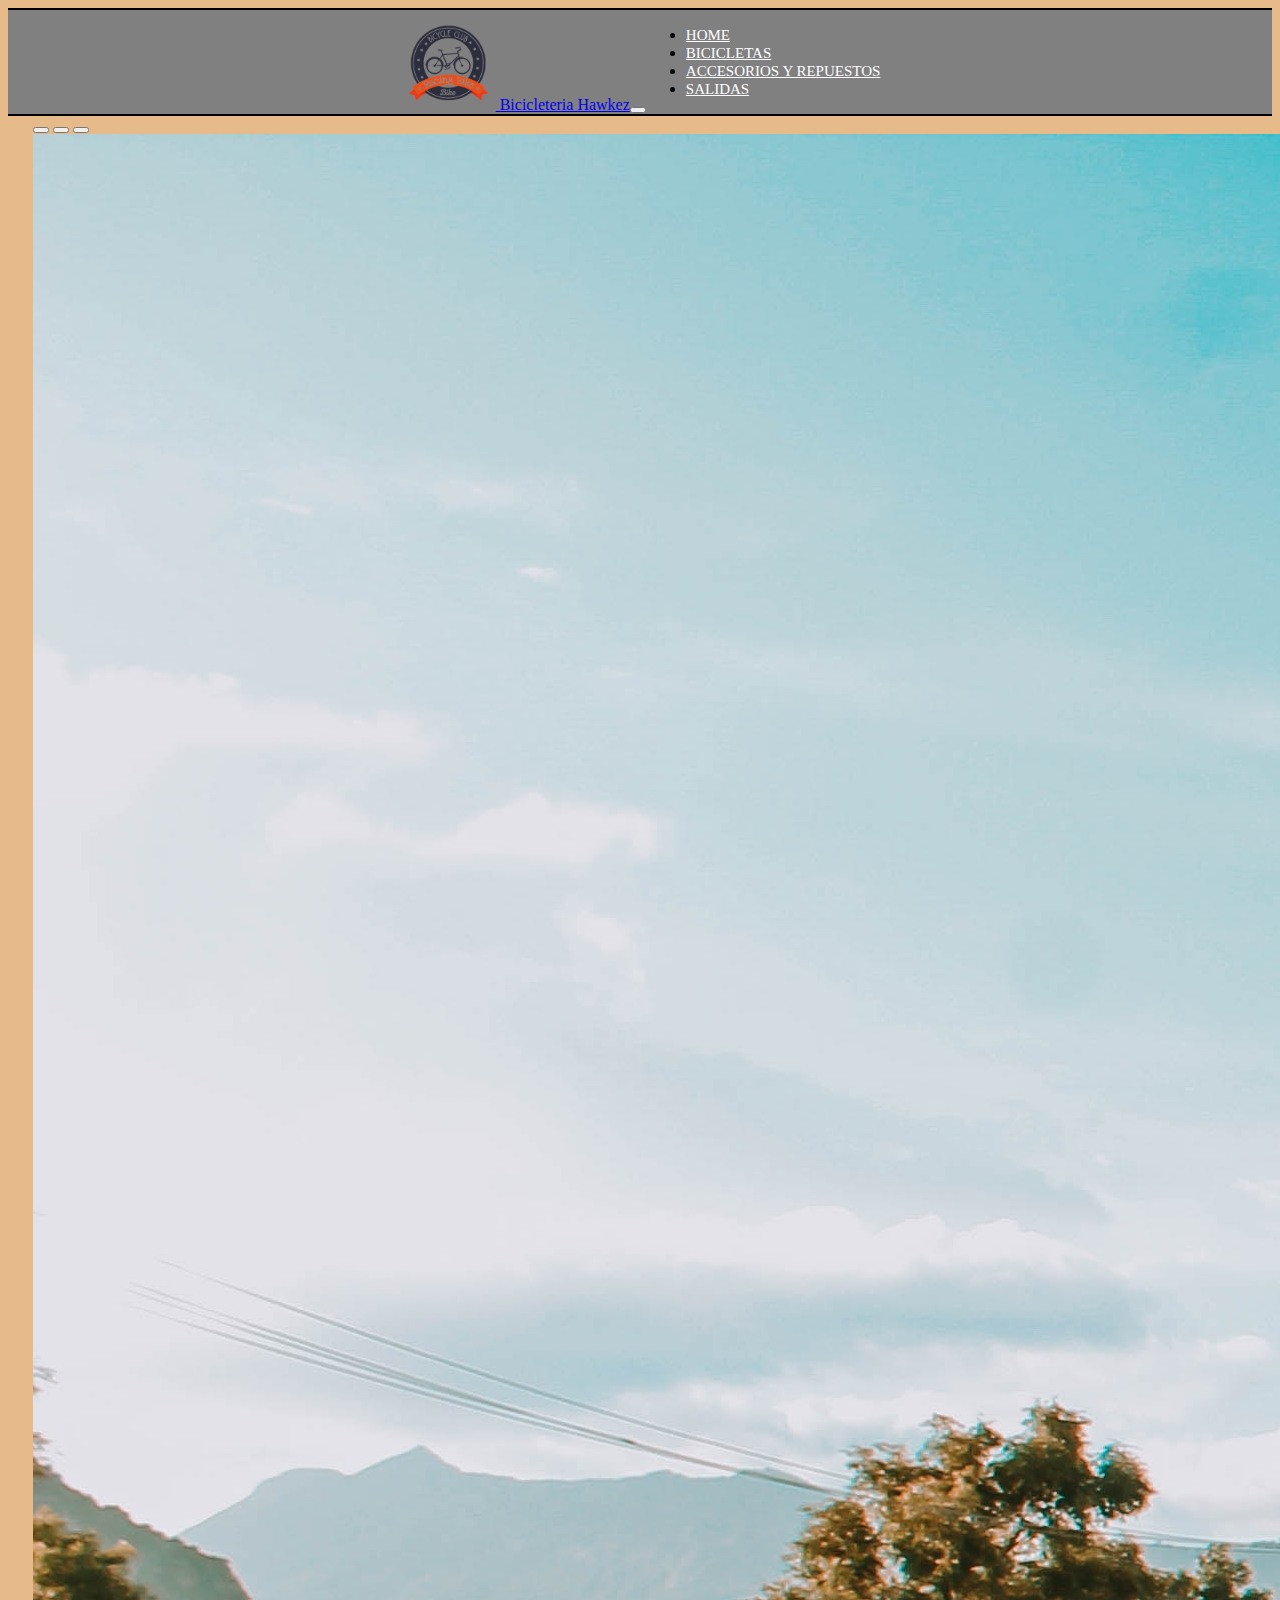
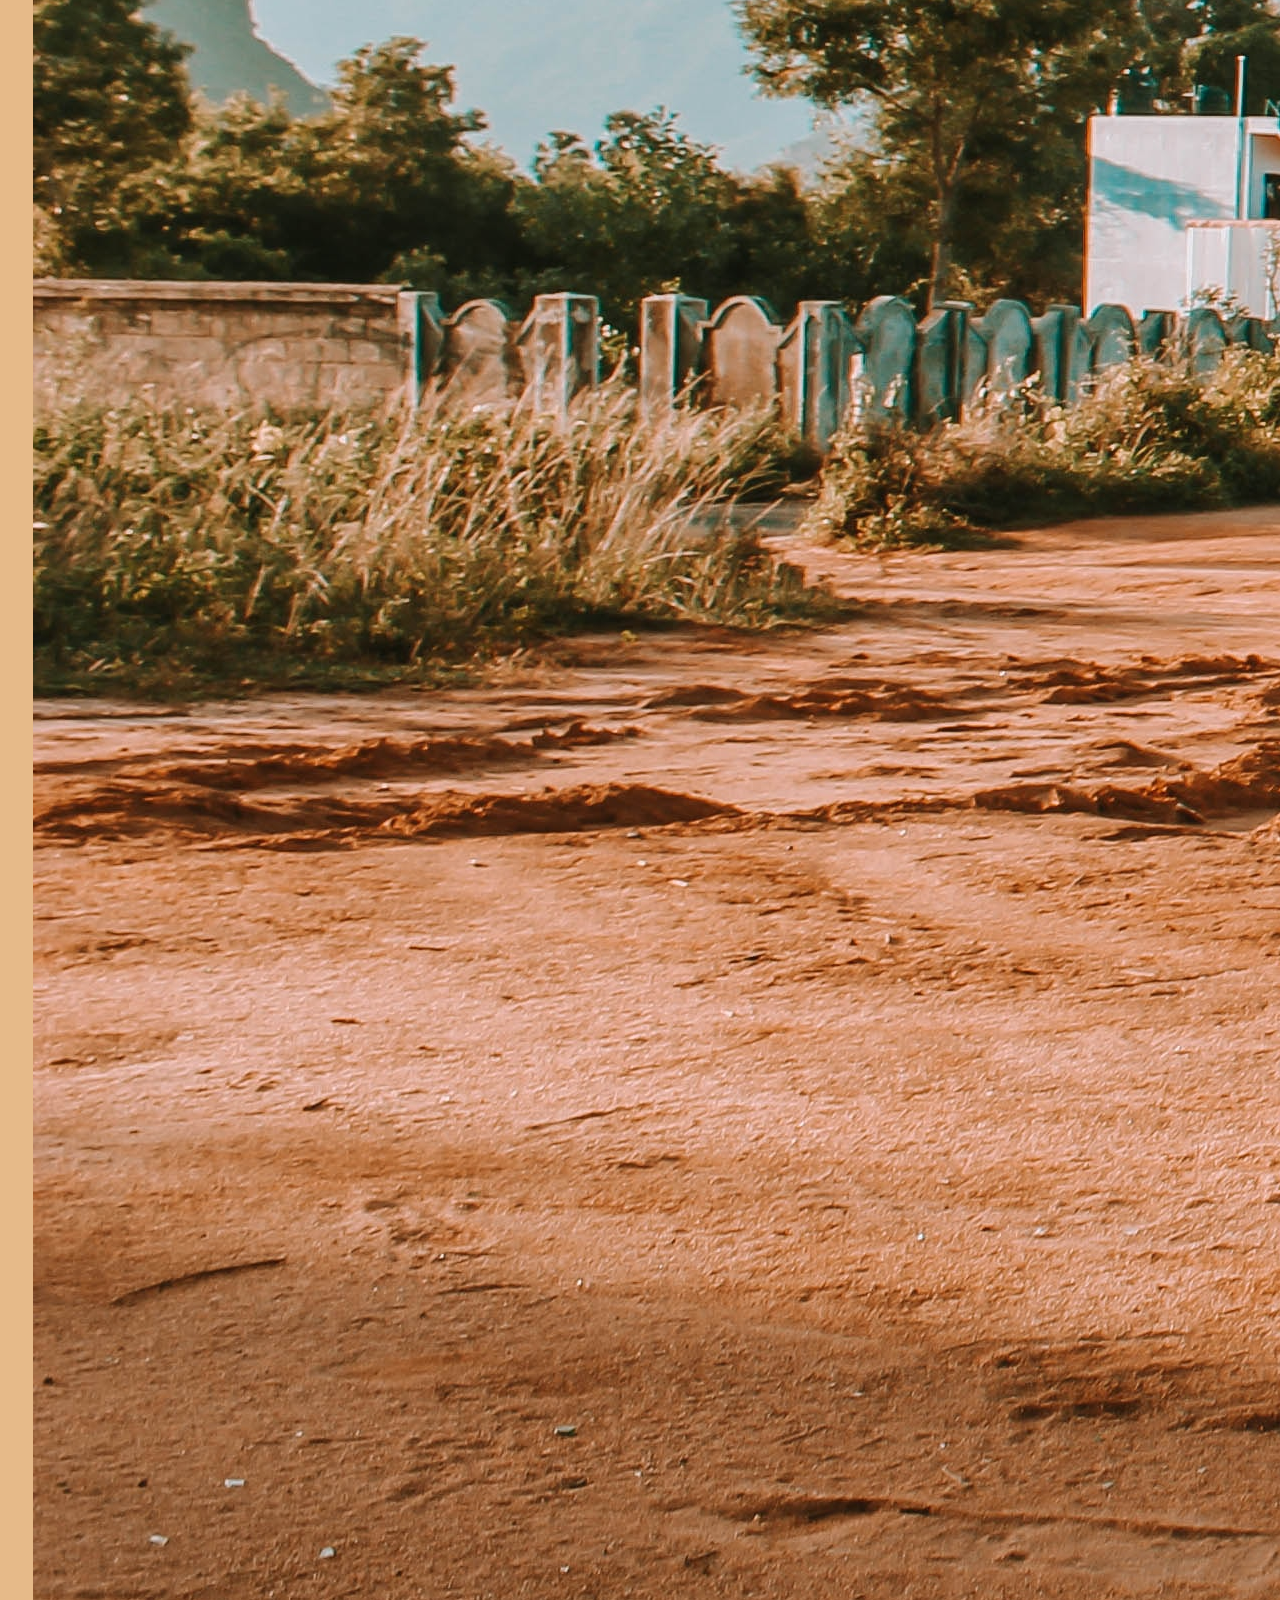
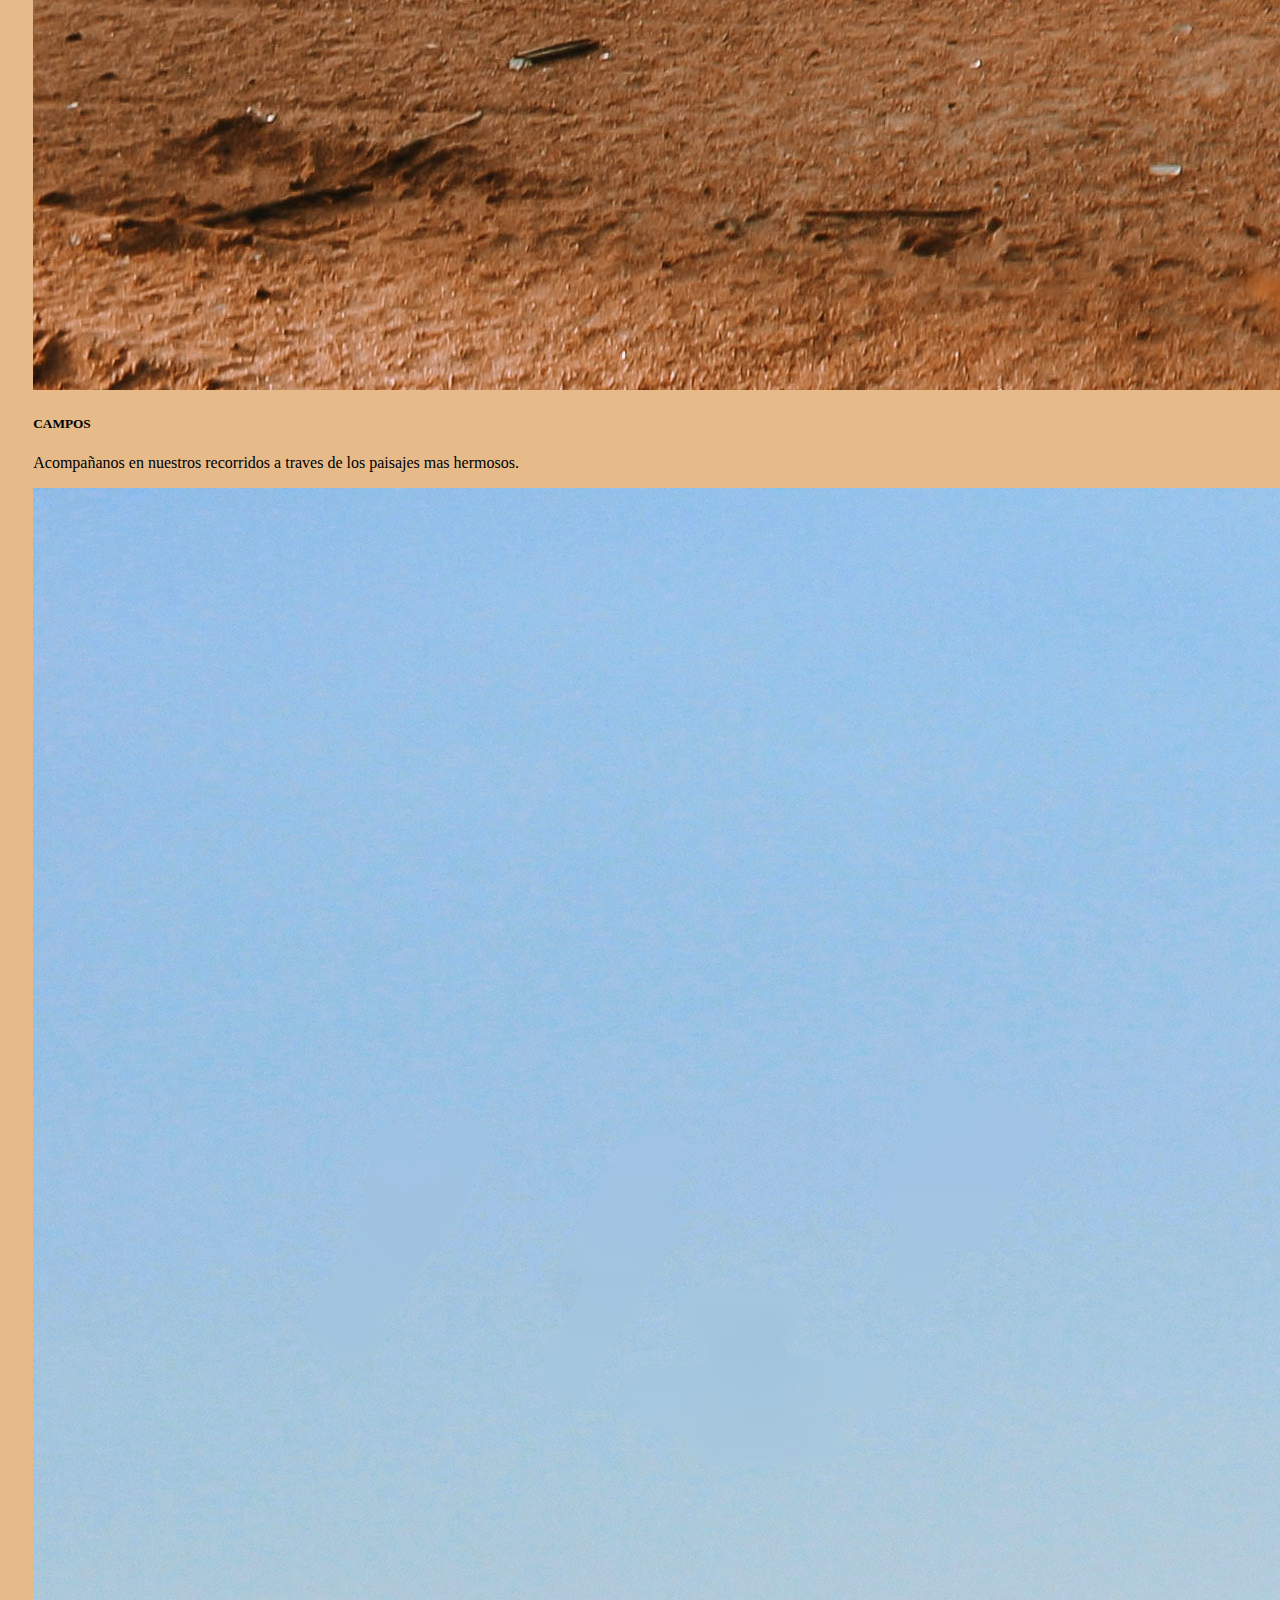
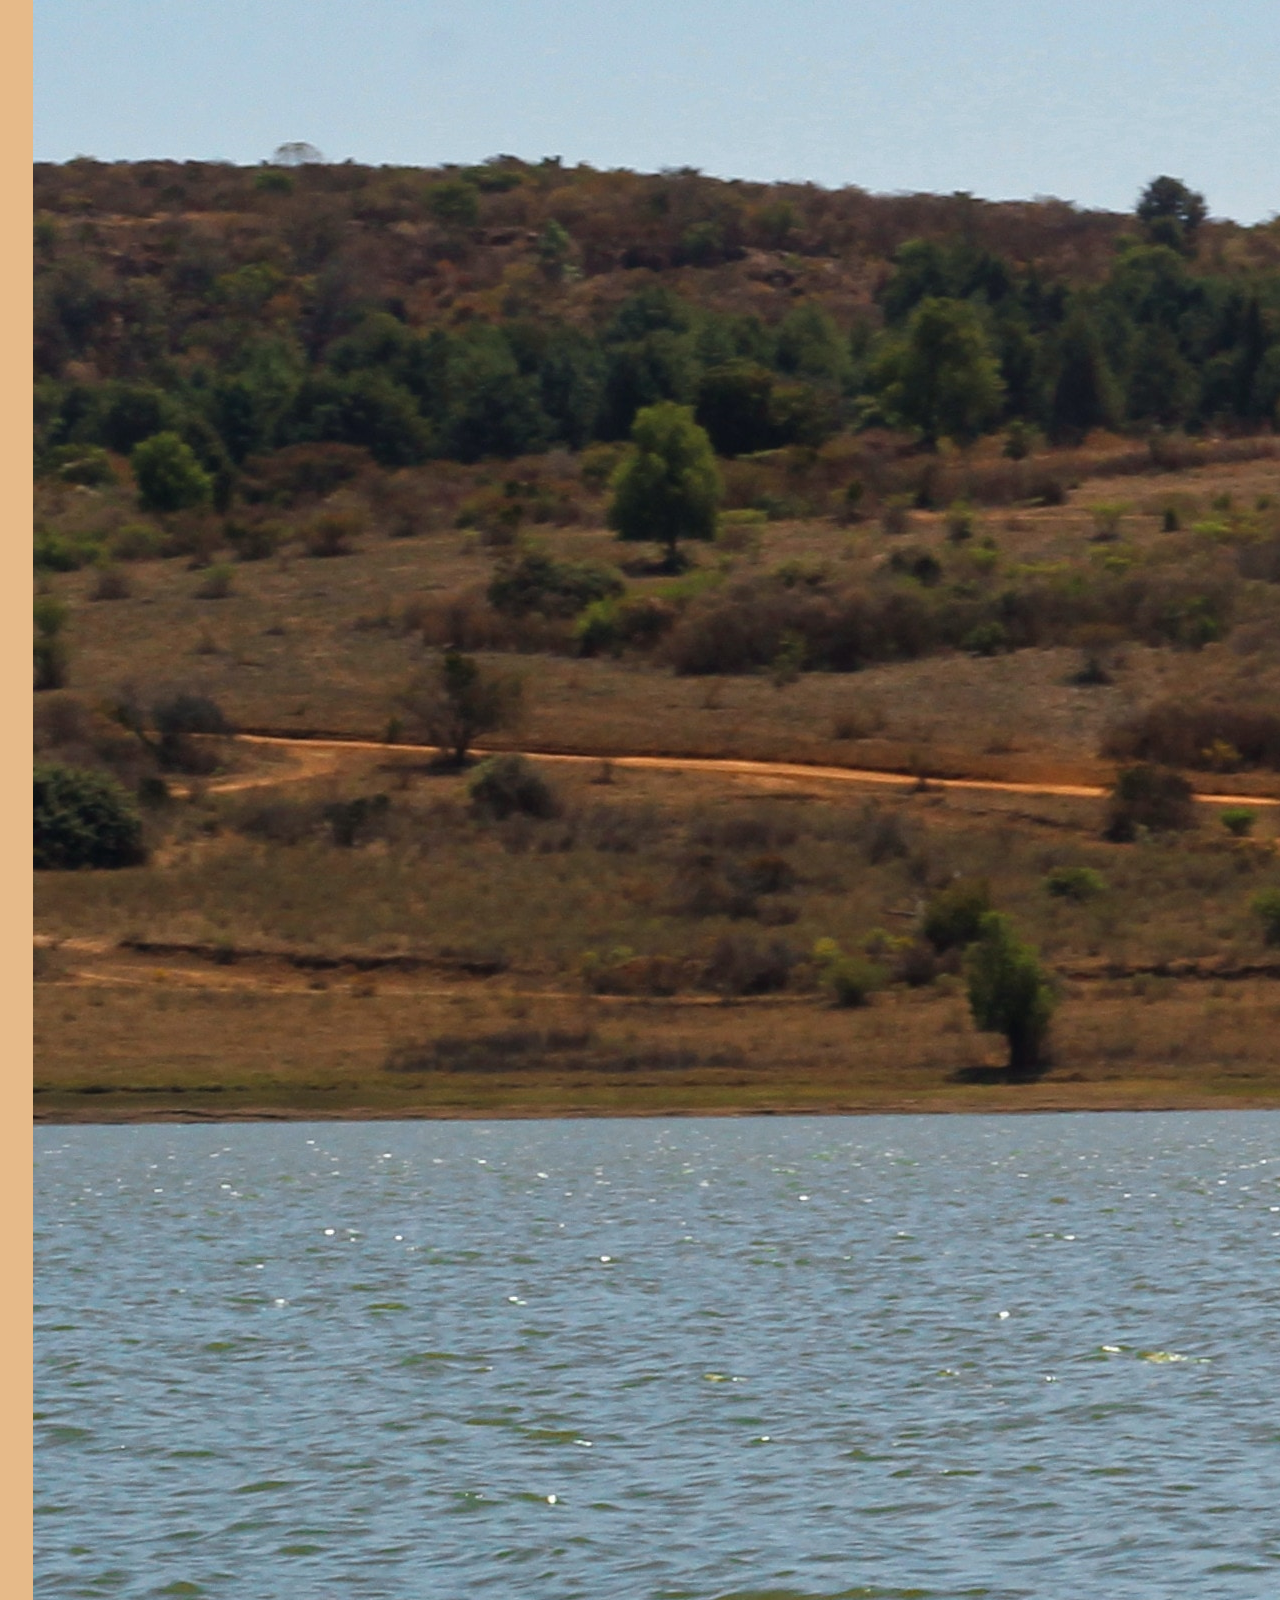
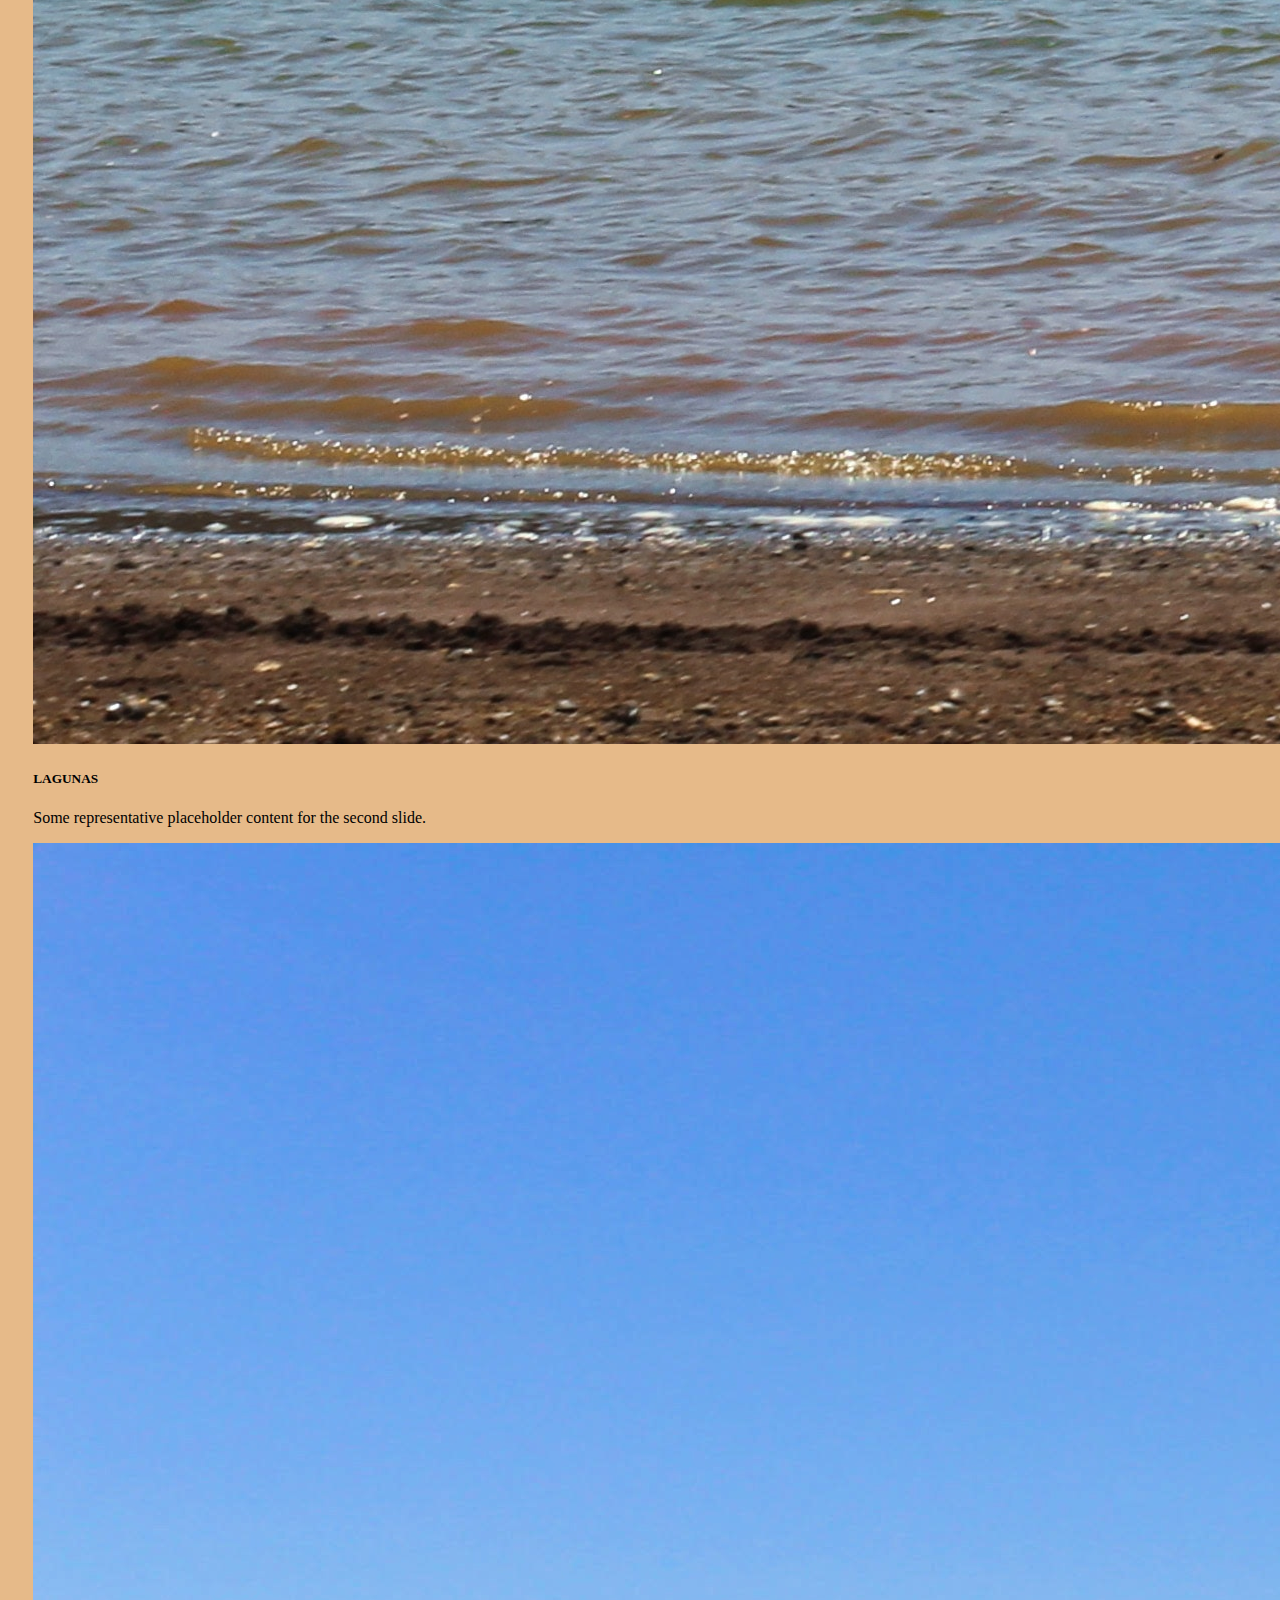
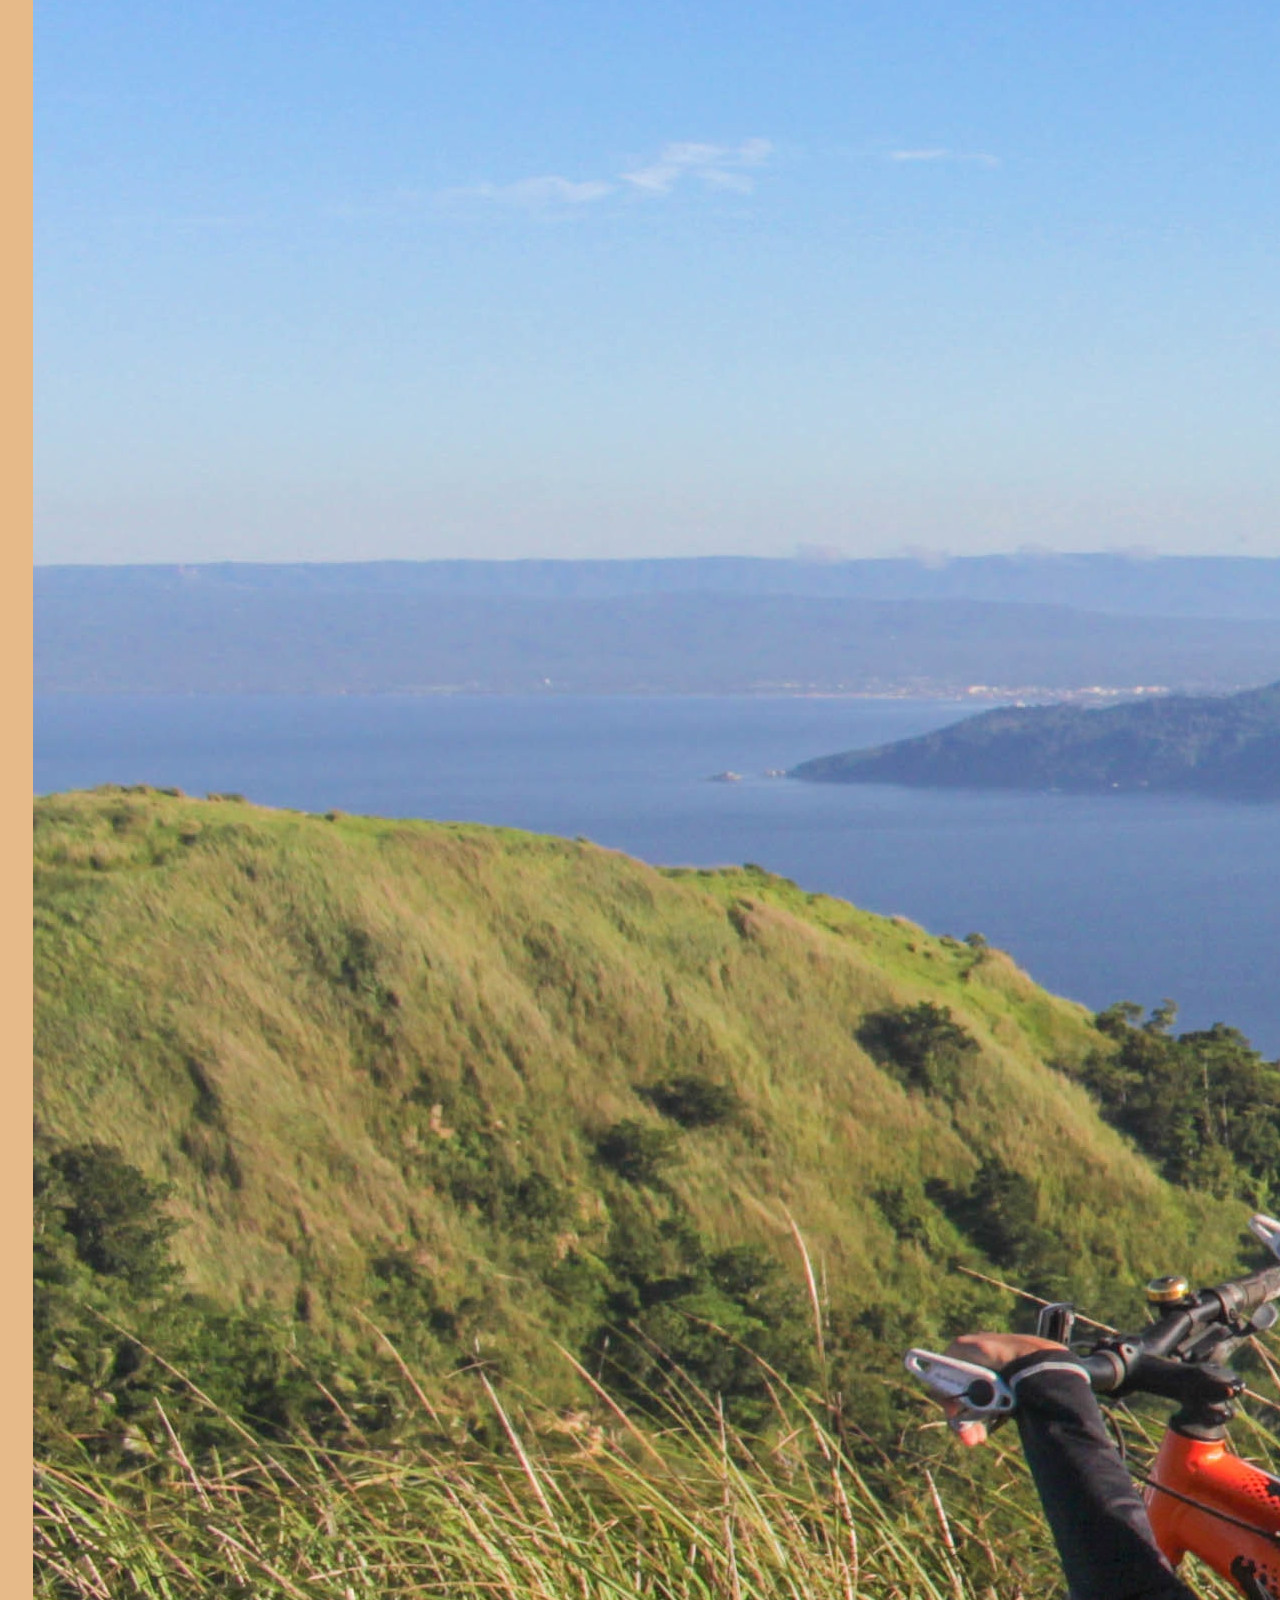
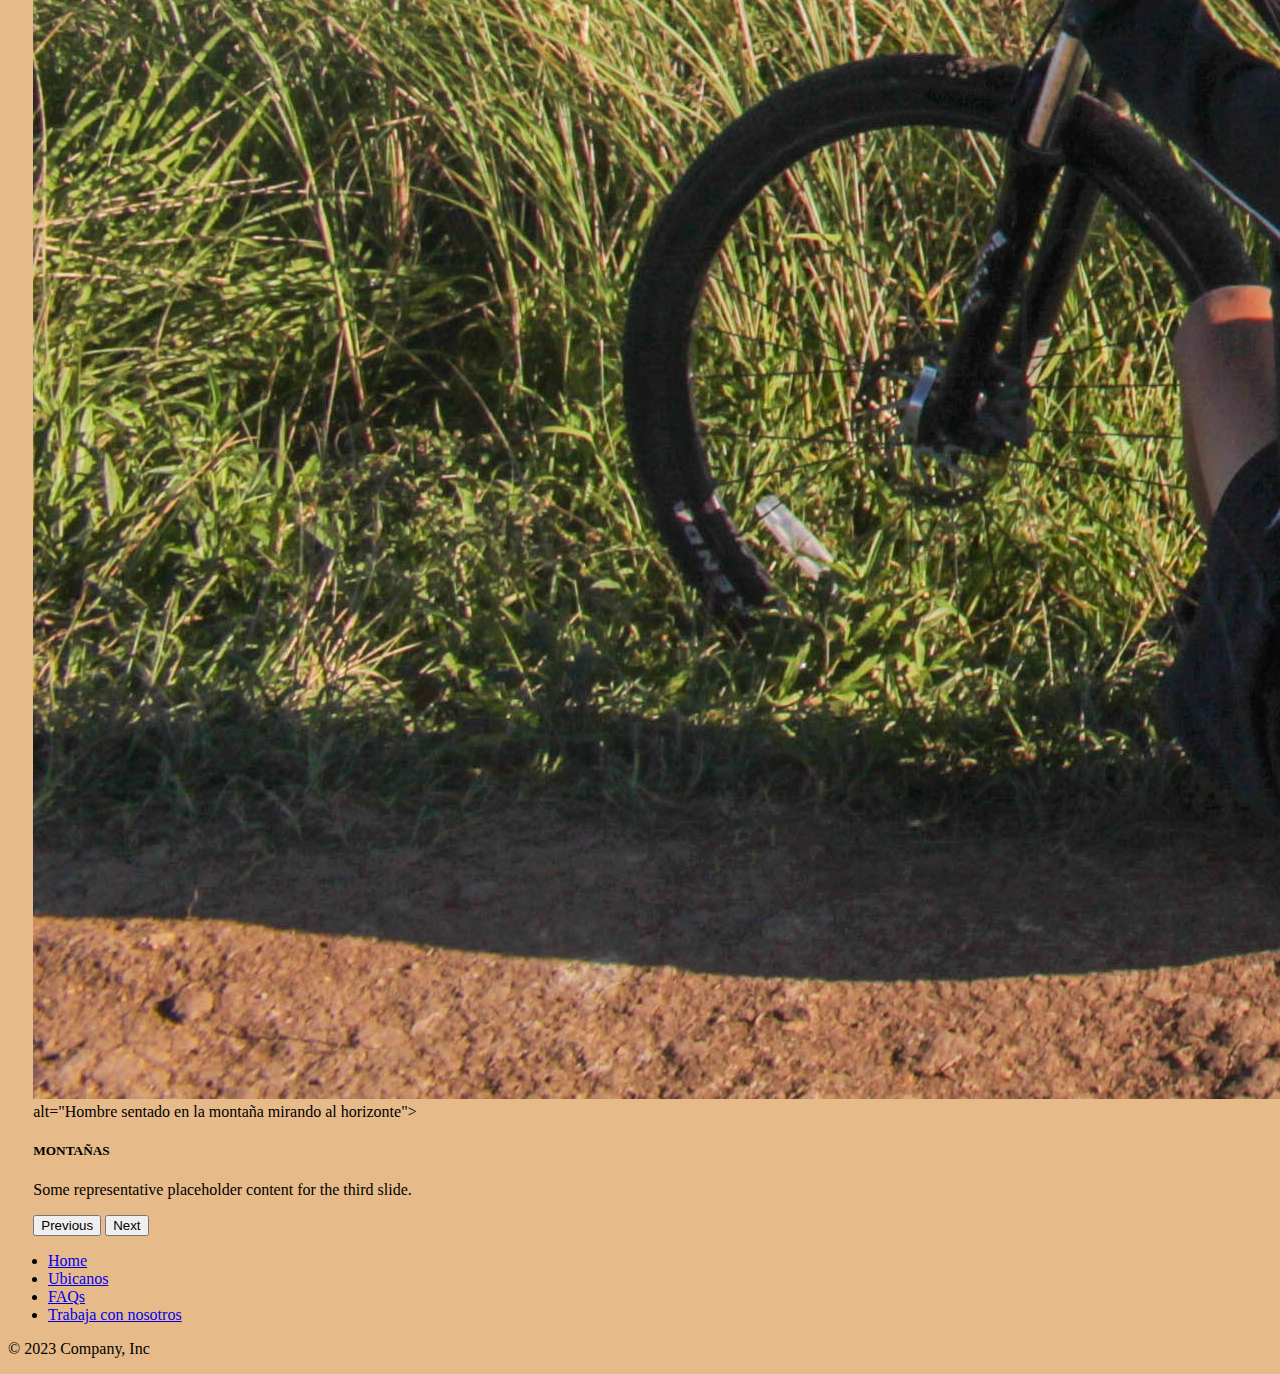
<file: index.html>
<!DOCTYPE html>
<html lang="en">

<head>
    <meta charset="UTF-8">
    <meta name="viewport" content="width=device-width, initial-scale=1.0">
    <title>Bicicleteria Hawkez</title>
    <link rel="shortcut icon" href="img/logo.png" type="image/x-icon">
    <link href="https://cdn.jsdelivr.net/npm/bootstrap@5.3.1/dist/css/bootstrap.min.css" rel="stylesheet"
        integrity="sha384-4bw+/aepP/YC94hEpVNVgiZdgIC5+VKNBQNGCHeKRQN+PtmoHDEXuppvnDJzQIu9" crossorigin="anonymous">
    <link rel="stylesheet" href="css/style.css">
</head>


<body class="pt-0">

    <header class="navbar navbar-expand-lg pt-0 pb-0 borderNav">

        <nav class="container-fluid navegador">

            <!-- LOGO EN NAVEGADOR -->
            <a class="navbar-brand " href="index.html">
                <img class="logo" src="img/logo.png" alt="logo bicicleteria hawkez">
                Bicicleteria Hawkez
            </a>
            <!-- FIN LOGO EN NAVEGADOR -->


            <!-- BOTON HAMBURGUESA -->
            <div>
                <button class="navbar-toggler" type="button" data-bs-toggle="collapse" data-bs-target="#navbarNav"
                    aria-controls="navbarNav" aria-expanded="false" aria-label="Toggle navigation">
                    <span class="navbar-toggler-icon"></span>
                </button>
            </div>
            <!-- FIN BOTON HAMBURGUESA -->


            <!-- LISTADO DE NAVEGACION -->
            <nav class="collapse navbar-collapse navegador" id="navbarNav">
                <ul class="navbar-nav text-center">
                    <li class="nav-item">
                        <a class="nav-link colorText ms-0 letra" href="index.html">Home</a>
                    </li>
                    <li class="nav-item">
                        <a class="nav-link colorText ms-3 letra" href="html/bicicletas.html">Bicicletas</a>
                    </li>
                    <li class="nav-item">
                        <a class="nav-link colorText ms-3 letra" href="html/accesoriosyrepuestos.html">Accesorios y
                            repuestos</a>
                    </li>
                    <li class="nav-item">
                        <a class="nav-link colorText ms-3 letra" href="html/salidas.html">Salidas</a>
                    </li>
                </ul>
            </nav>
            <!-- FIN LISTADO DE NAVEGACION -->

        </nav>
    </header>

    <section class="containe-fluid mt-3 margenesCarousel">
        <div id="carouselExampleCaptions" class="carousel slide">
            <div class="carousel-indicators">

                <button type="button" data-bs-target="#carouselExampleCaptions" data-bs-slide-to="0" class="active"
                    aria-current="true" aria-label="Slide 1"></button>
                <button type="button" data-bs-target="#carouselExampleCaptions" data-bs-slide-to="1"
                    aria-label="Slide 2"></button>
                <button type="button" data-bs-target="#carouselExampleCaptions" data-bs-slide-to="2"
                    aria-label="Slide 3"></button>
            </div>
            <div class="carousel-inner imgCarousel">
                <div class="carousel-item active">
                    <a href="html/salidas.html"><img src="img/paseo2.jpg" class="d-block w-100" alt="Bicicleta con fondo de montañas"></a>
                    <div class="carousel-caption d-none d-md-block">
                        <h5>CAMPOS</h5>
                        <p>Acompañanos en nuestros recorridos a traves de los paisajes mas hermosos.</p>
                    </div>
                </div>
                <div class="carousel-item imgCarousel">
                    <a href="html/salidas.html"><img src="img/paseo3.jpg" class="d-block w-100" alt="Laguna con persona andando en bicicleta"></a>
                    <div class="carousel-caption d-none d-md-block">
                        <h5>LAGUNAS</h5>
                        <p>Some representative placeholder content for the second slide.</p>
                    </div>
                </div>
                <div class="carousel-item imgCarousel">
                    <a href="html/salidas.html"><img src="img/paseo1.jpg" class="d-block w-100"></a>
                        alt="Hombre sentado en la montaña mirando al horizonte">
                    <div class="carousel-caption d-none d-md-block">
                        <h5>MONTAÑAS</h5>
                        <p>Some representative placeholder content for the third slide.</p>
                    </div>
                </div>
            </div>
            <button class="carousel-control-prev" type="button" data-bs-target="#carouselExampleCaptions"
                data-bs-slide="prev">
                <span class="carousel-control-prev-icon" aria-hidden="true"></span>
                <span class="visually-hidden">Previous</span>
            </button>
            <button class="carousel-control-next" type="button" data-bs-target="#carouselExampleCaptions"
                data-bs-slide="next">
                <span class="carousel-control-next-icon" aria-hidden="true"></span>
                <span class="visually-hidden">Next</span>
            </button>
        </div>
    </section>



    <footer class="py-3 my-4">
        <ul class="nav justify-content-center border-bottom pb-3 mb-3">
            <li class="nav-item"><a href="index.html" class="nav-link px-2 text-body-secondary">Home</a></li>
            <li class="nav-item"><a
                    href="https://www.google.com/maps/place/Butteler,+C1424+CABA/@-34.6396502,-58.4267797,17z/data=!3m1!4b1!4m6!3m5!1s0x95bccba5f502ad3f:0x506320400eeca441!8m2!3d-34.6396546!4d-58.4242048!16s%2Fg%2F12q4q055q?hl=es&entry=ttu"
                    class="nav-link px-2 text-body-secondary">Ubicanos</a></li>
            <li class="nav-item"><a href="#" class="nav-link px-2 text-body-secondary">FAQs</a></li>
            <li class="nav-item"><a href="html/empleo.html" class="nav-link px-2 text-body-secondary">Trabaja con
                    nosotros</a></li>
        </ul>
        <p class="text-center text-body-secondary">&copy; 2023 Company, Inc</p>
    </footer>



    <script src="https://cdn.jsdelivr.net/npm/bootstrap@5.3.1/dist/js/bootstrap.bundle.min.js"
        integrity="sha384-HwwvtgBNo3bZJJLYd8oVXjrBZt8cqVSpeBNS5n7C8IVInixGAoxmnlMuBnhbgrkm"
        crossorigin="anonymous"></script>
</body>

</html>
</file>
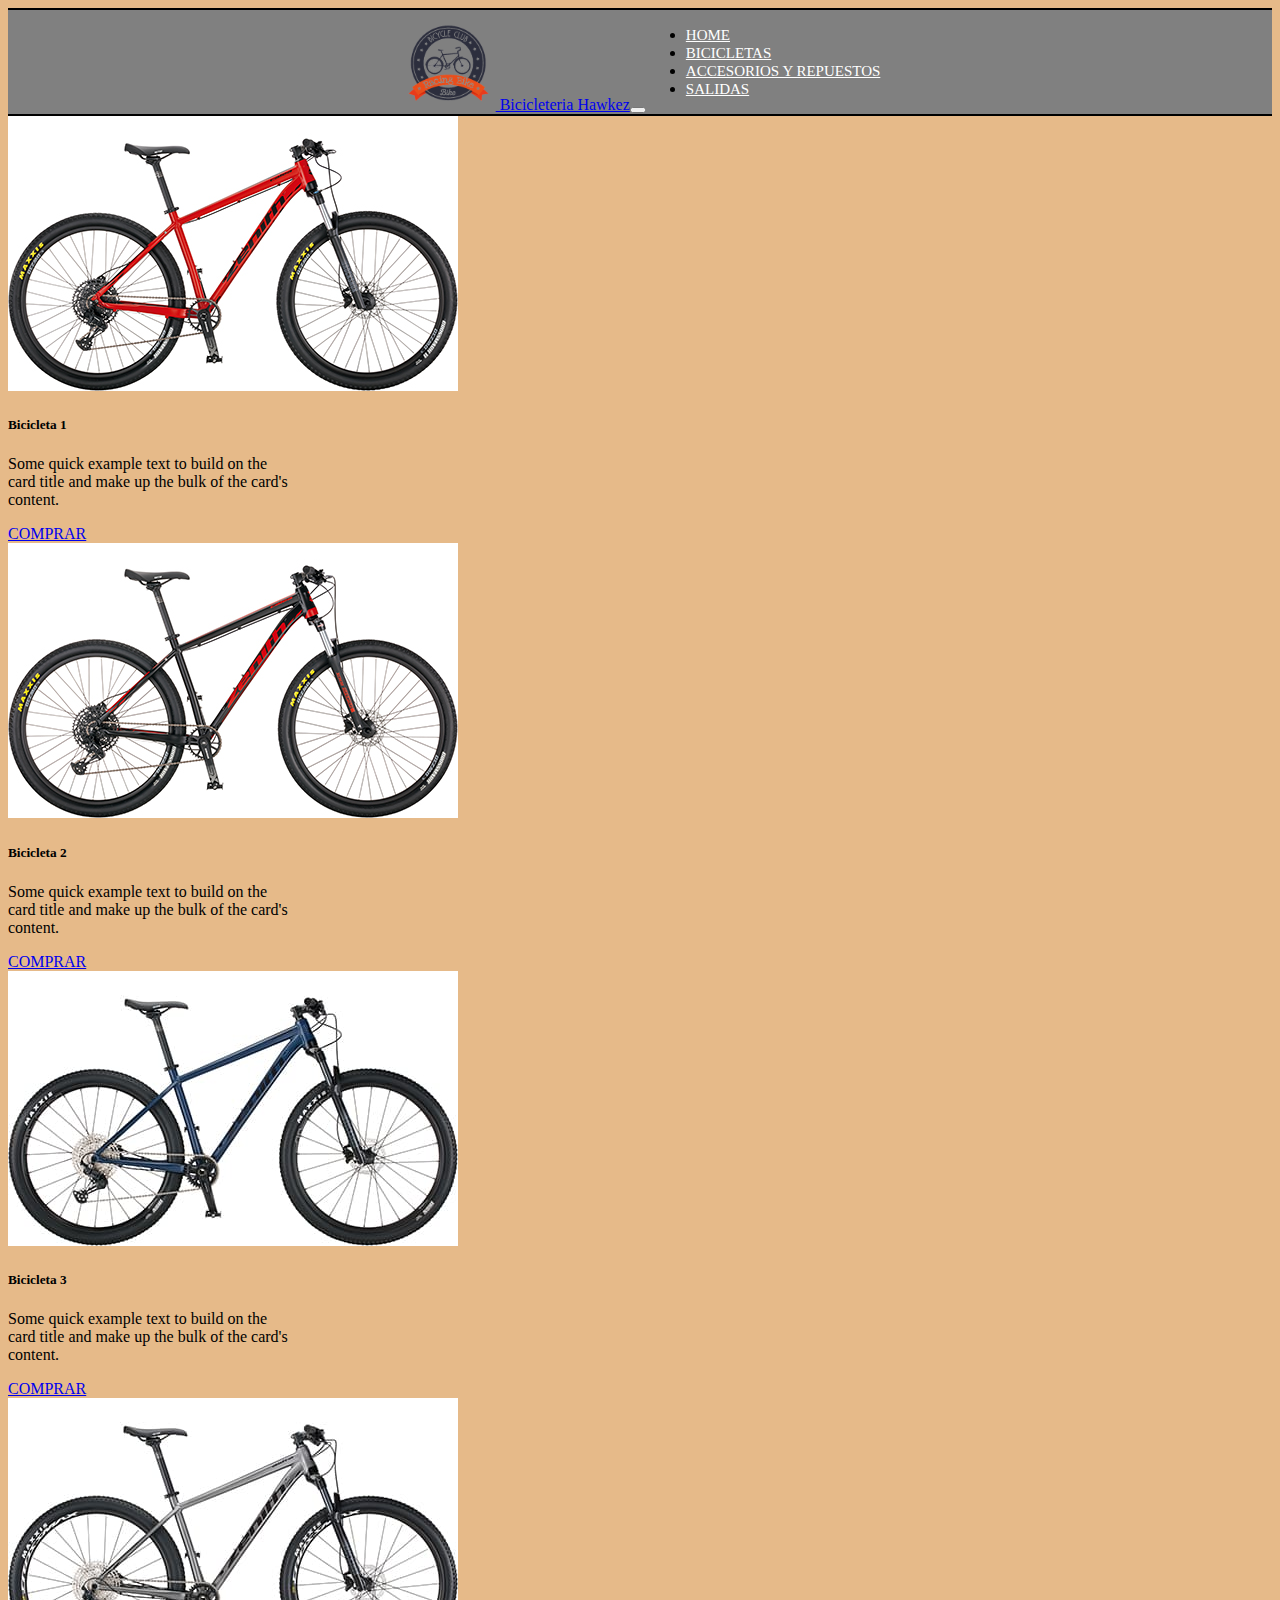
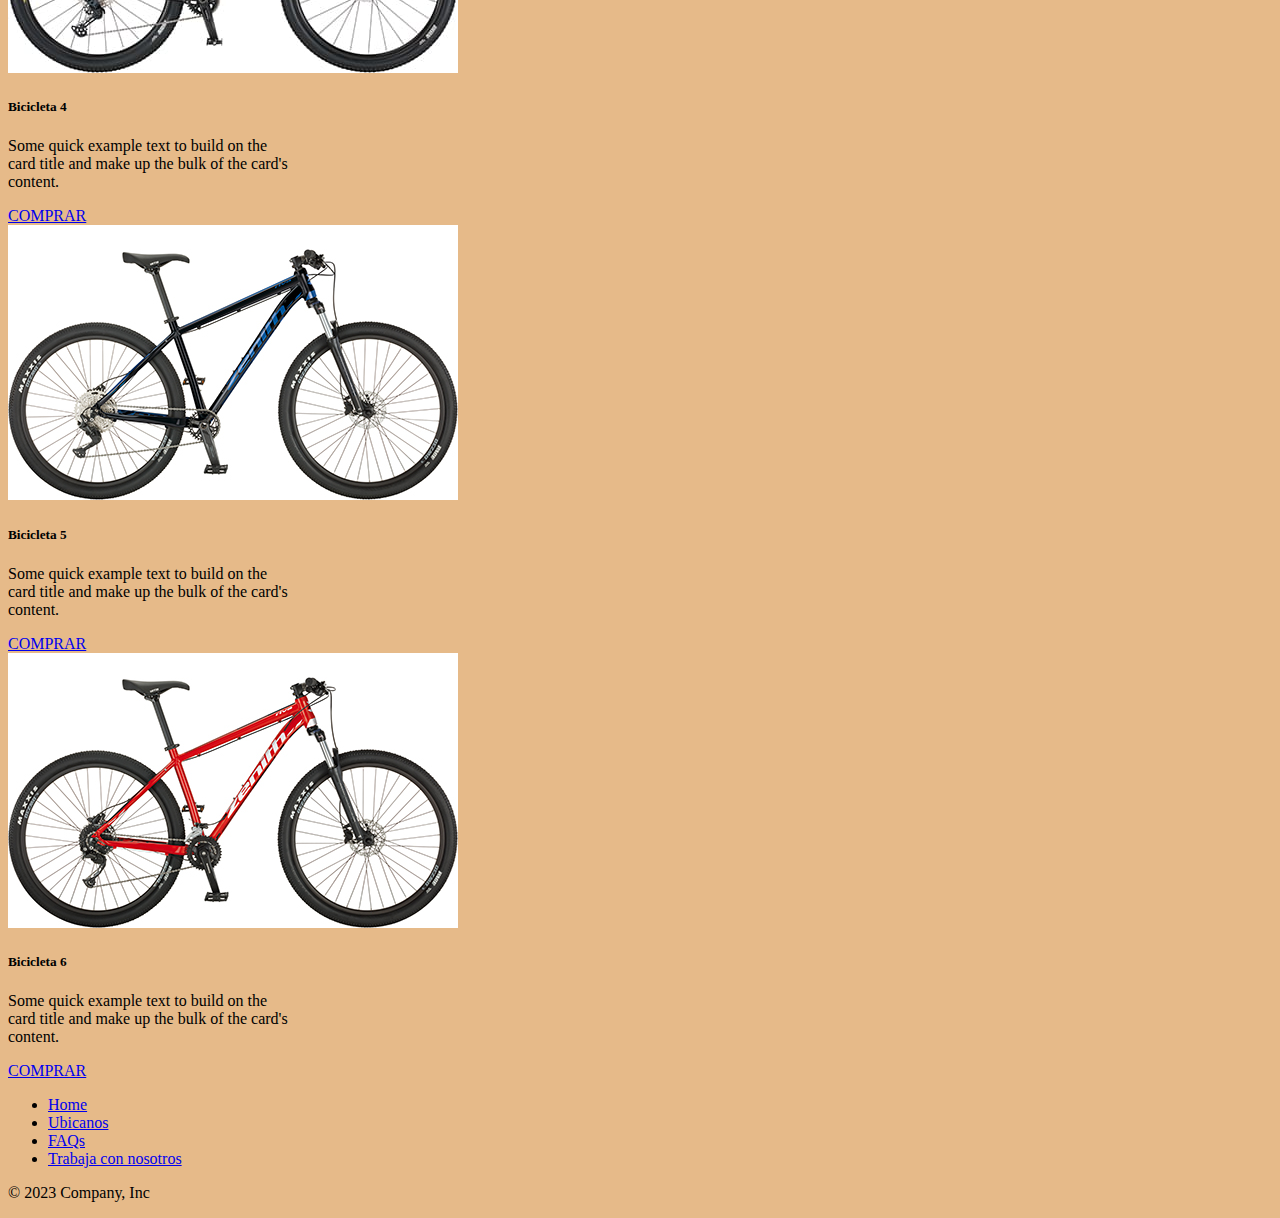
<file: html/bicicletas.html>
<!DOCTYPE html>
<html lang="en">

<head>
    <meta charset="UTF-8">
    <meta name="viewport" content="width=device-width, initial-scale=1.0">
    <title>Bicicleteria Hawkez</title>
    <link rel="shortcut icon" href="../img/logo.png" type="image/x-icon">
    <link href="https://cdn.jsdelivr.net/npm/bootstrap@5.3.1/dist/css/bootstrap.min.css" rel="stylesheet"
        integrity="sha384-4bw+/aepP/YC94hEpVNVgiZdgIC5+VKNBQNGCHeKRQN+PtmoHDEXuppvnDJzQIu9" crossorigin="anonymous">
    <link rel="stylesheet" href="../css/style.css">
</head>


<body class="pt-0">

    <header class="navbar navbar-expand-lg pt-0 pb-0 borderNav">

        <nav class="container-fluid navegador">

            <!-- LOGO EN NAVEGADOR -->
            <a class="navbar-brand " href="../index.html">
                <img class="logo" src="../img/logo.png" alt="logo bicicleteria hawkez">
                Bicicleteria Hawkez
            </a>
            <!-- FIN LOGO EN NAVEGADOR -->


            <!-- BOTON HAMBURGUESA -->
            <div>
                <button class="navbar-toggler" type="button" data-bs-toggle="collapse" data-bs-target="#navbarNav"
                    aria-controls="navbarNav" aria-expanded="false" aria-label="Toggle navigation">
                    <span class="navbar-toggler-icon"></span>
                </button>
            </div>
            <!-- FIN BOTON HAMBURGUESA -->


            <!-- LISTADO DE NAVEGACION -->
            <nav class="collapse navbar-collapse navegador" id="navbarNav">
                <ul class="navbar-nav text-center">
                    <li class="nav-item">
                        <a class="nav-link colorText ms-0 letra" href="../index.html">Home</a>
                    </li>
                    <li class="nav-item">
                        <a class="nav-link colorText ms-3 letra" href="bicicletas.html">Bicicletas</a>
                    </li>
                    <li class="nav-item">
                        <a class="nav-link colorText ms-3 letra" href="accesoriosyrepuestos.html">Accesorios y
                            repuestos</a>
                    </li>
                    <li class="nav-item">
                        <a class="nav-link colorText ms-3 letra" href="salidas.html">Salidas</a>
                    </li>
                </ul>
            </nav>
            <!-- FIN LISTADO DE NAVEGACION -->

        </nav>
    </header>

    <section class="mt-3">
        <!-- CATALOGO -->
        <div class="container">
            <div class="row">
                <div class="card col" style="width: 18rem;">
                    <img src="../img/biciZenith1.jpg" class="card-img-top" alt="Foto catalogo de bicicleta">
                    <div class="card-body text-center">
                        <h5 class="card-title">Bicicleta 1</h5>
                        <p class="card-text">Some quick example text to build on the card title and make up the bulk of
                            the
                            card's content.</p>
                        <a href="#" class="btn btn-primary">COMPRAR</a>
                    </div>
                </div>

                <div class="card col" style="width: 18rem;">
                    <img src="../img/biciZenith2.jpg" class="card-img-top" alt="Foto catalogo de bicicleta">
                    <div class="card-body text-center">
                        <h5 class="card-title">Bicicleta 2</h5>
                        <p class="card-text">Some quick example text to build on the card title and make up the bulk of
                            the
                            card's content.</p>
                        <a href="#" class="btn btn-primary">COMPRAR</a>
                    </div>
                </div>

                <div class="card col" style="width: 18rem;">
                    <img src="../img/biciZenith3.jpg" class="card-img-top" alt="Foto catalogo de bicicleta">
                    <div class="card-body text-center">
                        <h5 class="card-title">Bicicleta 3</h5>
                        <p class="card-text">Some quick example text to build on the card title and make up the bulk of
                            the
                            card's content.</p>
                        <a href="#" class="btn btn-primary">COMPRAR</a>
                    </div>
                </div>
            </div>


            <div class="row mt-3">

                <div class="card col" style="width: 18rem;">
                    <img src="../img/biciZenith4.jpg" class="card-img-top" alt="Foto catalogo de bicicleta">
                    <div class="card-body text-center">
                        <h5 class="card-title">Bicicleta 4</h5>
                        <p class="card-text">Some quick example text to build on the card title and make up the bulk
                            of
                            the
                            card's content.</p>
                        <a href="#" class="btn btn-primary">COMPRAR</a>
                    </div>
                </div>

                <div class="card col" style="width: 18rem;">
                    <img src="../img/biciZenith5.jpg" class="card-img-top imagenCard" alt="...">
                    <div class="card-body text-center">
                        <h5 class="card-title">Bicicleta 5</h5>
                        <p class="card-text">Some quick example text to build on the card title and make up the bulk
                            of
                            the
                            card's content.</p>
                        <a href="#" class="btn btn-primary">COMPRAR</a>
                    </div>
                </div>

                <div class="card col" style="width: 18rem;">
                    <img src="../img/biciZenith6.jpg" class="card-img-top" alt="...">
                    <div class="card-body text-center">
                        <h5 class="card-title">Bicicleta 6</h5>
                        <p class="card-text">Some quick example text to build on the card title and make up the bulk
                            of
                            the
                            card's content.</p>
                        <a href="#" class="btn btn-primary">COMPRAR</a>
                    </div>
                </div>
            </div>
        </div>
        <!-- FIN CATALOGO -->
    </section>


    <footer class="py-3 my-4">
        <ul class="nav justify-content-center border-bottom pb-3 mb-3">
            <li class="nav-item"><a href="../index.html" class="nav-link px-2 text-body-secondary">Home</a></li>
            <li class="nav-item"><a
                    href="https://www.google.com/maps/place/Butteler,+C1424+CABA/@-34.6396502,-58.4267797,17z/data=!3m1!4b1!4m6!3m5!1s0x95bccba5f502ad3f:0x506320400eeca441!8m2!3d-34.6396546!4d-58.4242048!16s%2Fg%2F12q4q055q?hl=es&entry=ttu"
                    class="nav-link px-2 text-body-secondary">Ubicanos</a></li>
            <li class="nav-item"><a href="#" class="nav-link px-2 text-body-secondary">FAQs</a></li>
            <li class="nav-item"><a href="empleo.html" class="nav-link px-2 text-body-secondary">Trabaja con
                    nosotros</a></li>
        </ul>
        <p class="text-center text-body-secondary">&copy; 2023 Company, Inc</p>
    </footer>




    <script src="https://cdn.jsdelivr.net/npm/bootstrap@5.3.1/dist/js/bootstrap.bundle.min.js"
        integrity="sha384-HwwvtgBNo3bZJJLYd8oVXjrBZt8cqVSpeBNS5n7C8IVInixGAoxmnlMuBnhbgrkm"
        crossorigin="anonymous"></script>
</body>

</html>
</file>
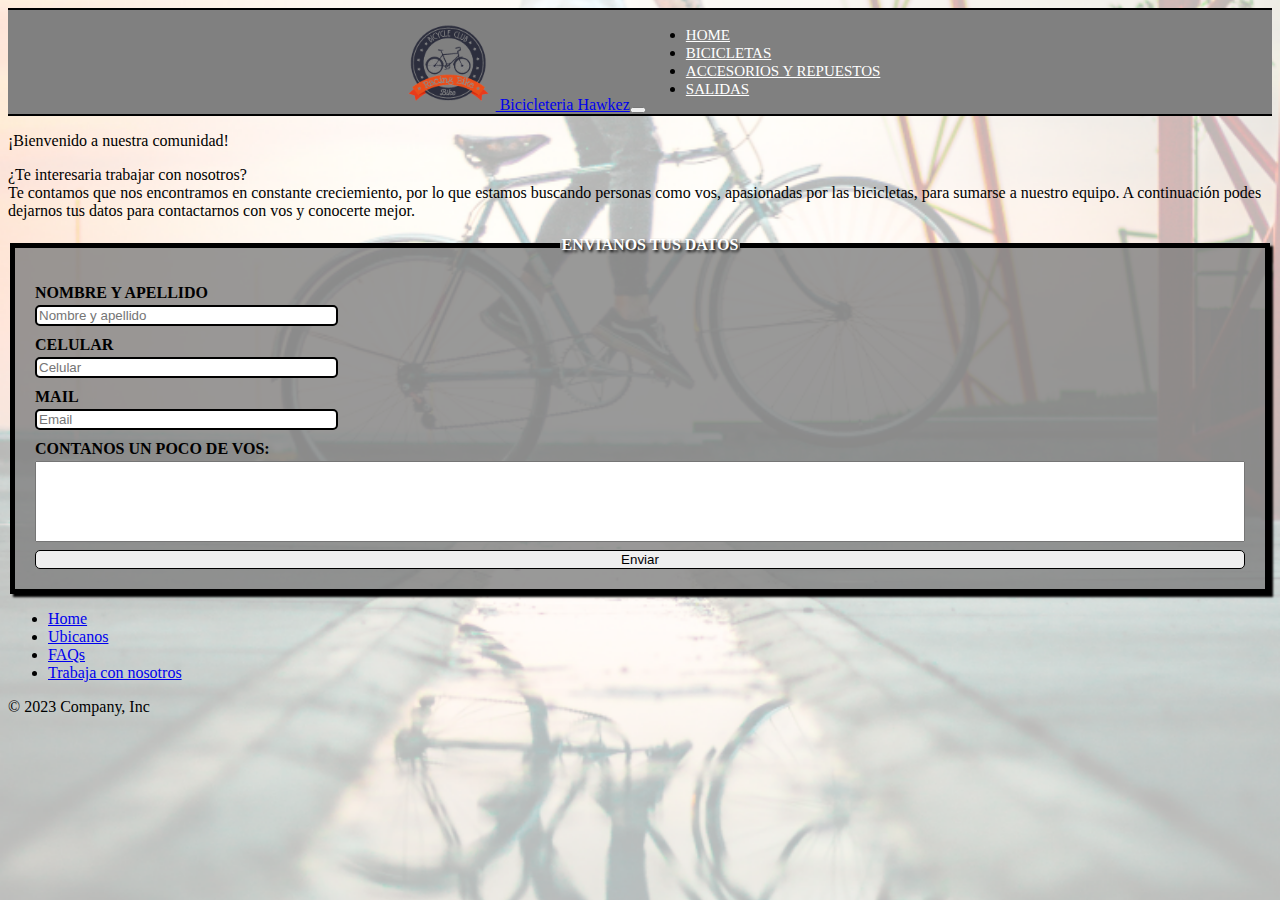
<file: html/empleo.html>
<!DOCTYPE html>
<html lang="en">

<head>
    <meta charset="UTF-8">
    <meta name="viewport" content="width=device-width, initial-scale=1.0">
    <title>Bicicleteria Hawkez</title>
    <link rel="shortcut icon" href="../img/logo.png" type="image/x-icon">
    <link href="https://cdn.jsdelivr.net/npm/bootstrap@5.3.1/dist/css/bootstrap.min.css" rel="stylesheet"
        integrity="sha384-4bw+/aepP/YC94hEpVNVgiZdgIC5+VKNBQNGCHeKRQN+PtmoHDEXuppvnDJzQIu9" crossorigin="anonymous">
    <link rel="stylesheet" href="../css/style.css">
</head>


<body class="pt-0 imgFondo">

    <header class="navbar navbar-expand-lg pt-0 pb-0 borderNav">

        <nav class="container-fluid navegador">

            <!-- LOGO EN NAVEGADOR -->
            <a class="navbar-brand " href="../index.html">
                <img class="logo" src="../img/logo.png" alt="logo bicicleteria hawkez">
                Bicicleteria Hawkez
            </a>
            <!-- FIN LOGO EN NAVEGADOR -->


            <!-- BOTON HAMBURGUESA -->
            <div>
                <button class="navbar-toggler" type="button" data-bs-toggle="collapse" data-bs-target="#navbarNav"
                    aria-controls="navbarNav" aria-expanded="false" aria-label="Toggle navigation">
                    <span class="navbar-toggler-icon"></span>
                </button>
            </div>
            <!-- FIN BOTON HAMBURGUESA -->


            <!-- LISTADO DE NAVEGACION -->
            <nav class="collapse navbar-collapse navegador" id="navbarNav">
                <ul class="navbar-nav text-center">
                    <li class="nav-item">
                        <a class="nav-link colorText ms-0 letra" href="../index.html">Home</a>
                    </li>
                    <li class="nav-item">
                        <a class="nav-link colorText ms-3 letra" href="bicicletas.html">Bicicletas</a>
                    </li>
                    <li class="nav-item">
                        <a class="nav-link colorText ms-3 letra" href="accesoriosyrepuestos.html">Accesorios y
                            repuestos</a>
                    </li>
                    <li class="nav-item">
                        <a class="nav-link colorText ms-3 letra" href="salidas.html">Salidas</a>
                    </li>
                </ul>
            </nav>
            <!-- FIN LISTADO DE NAVEGACION -->

        </nav>
    </header>

    <main>
        <div class="mt-3 container-fluid">
            <p class="h1 text-center">
            ¡Bienvenido a nuestra comunidad!            
            </p>

            <p class="mx-5 h5 text-center">¿Te interesaria trabajar con nosotros? <br>
            Te contamos que nos encontramos en constante creciemiento, por lo que estamos buscando personas como vos, apasionadas por las bicicletas, para sumarse a nuestro equipo. A continuación podes dejarnos tus datos para contactarnos con vos y conocerte mejor.
        </div>


        <div class="my-5">
            <form>
                <fieldset class="container recuadro fieldset">
                    <legend id="legend">Envianos tus datos</legend>

                    <label for="name">Nombre y apellido</label>
                    <input type="text" id="name" placeholder="Nombre y apellido">

                    <label for="number">Celular</label>
                    <input type="number" id="number" placeholder="Celular">

                    <label for="email">Mail</label>
                    <input type="email" id="email" placeholder="Email">

                    <label for="comentario">Contanos un poco de vos:</label>
                    <textarea name="comentario" id="comentario" cols="15" rows="5"></textarea>

                    <button class="boton" submit>Enviar</button>

                </fieldset>
            </form>
        </div>
    </main>



    <footer class="py-3 my-4">
        <ul class="nav justify-content-center border-bottom pb-3 mb-3">
            <li class="nav-item"><a href="../index.html" class="nav-link px-2 text-body-secondary">Home</a></li>
            <li class="nav-item"><a
                    href="https://www.google.com/maps/place/Butteler,+C1424+CABA/@-34.6396502,-58.4267797,17z/data=!3m1!4b1!4m6!3m5!1s0x95bccba5f502ad3f:0x506320400eeca441!8m2!3d-34.6396546!4d-58.4242048!16s%2Fg%2F12q4q055q?hl=es&entry=ttu"
                    class="nav-link px-2 text-body-secondary">Ubicanos</a></li>
            <li class="nav-item"><a href="#" class="nav-link px-2 text-body-secondary">FAQs</a></li>
            <li class="nav-item"><a href="empleo.html" class="nav-link px-2 text-body-secondary">Trabaja con
                    nosotros</a></li>
        </ul>
        <p class="text-center text-body-secondary">&copy; 2023 Company, Inc</p>
    </footer>



    <script src="https://cdn.jsdelivr.net/npm/bootstrap@5.3.1/dist/js/bootstrap.bundle.min.js"
        integrity="sha384-HwwvtgBNo3bZJJLYd8oVXjrBZt8cqVSpeBNS5n7C8IVInixGAoxmnlMuBnhbgrkm"
        crossorigin="anonymous"></script>
</body>

</html>
</file>
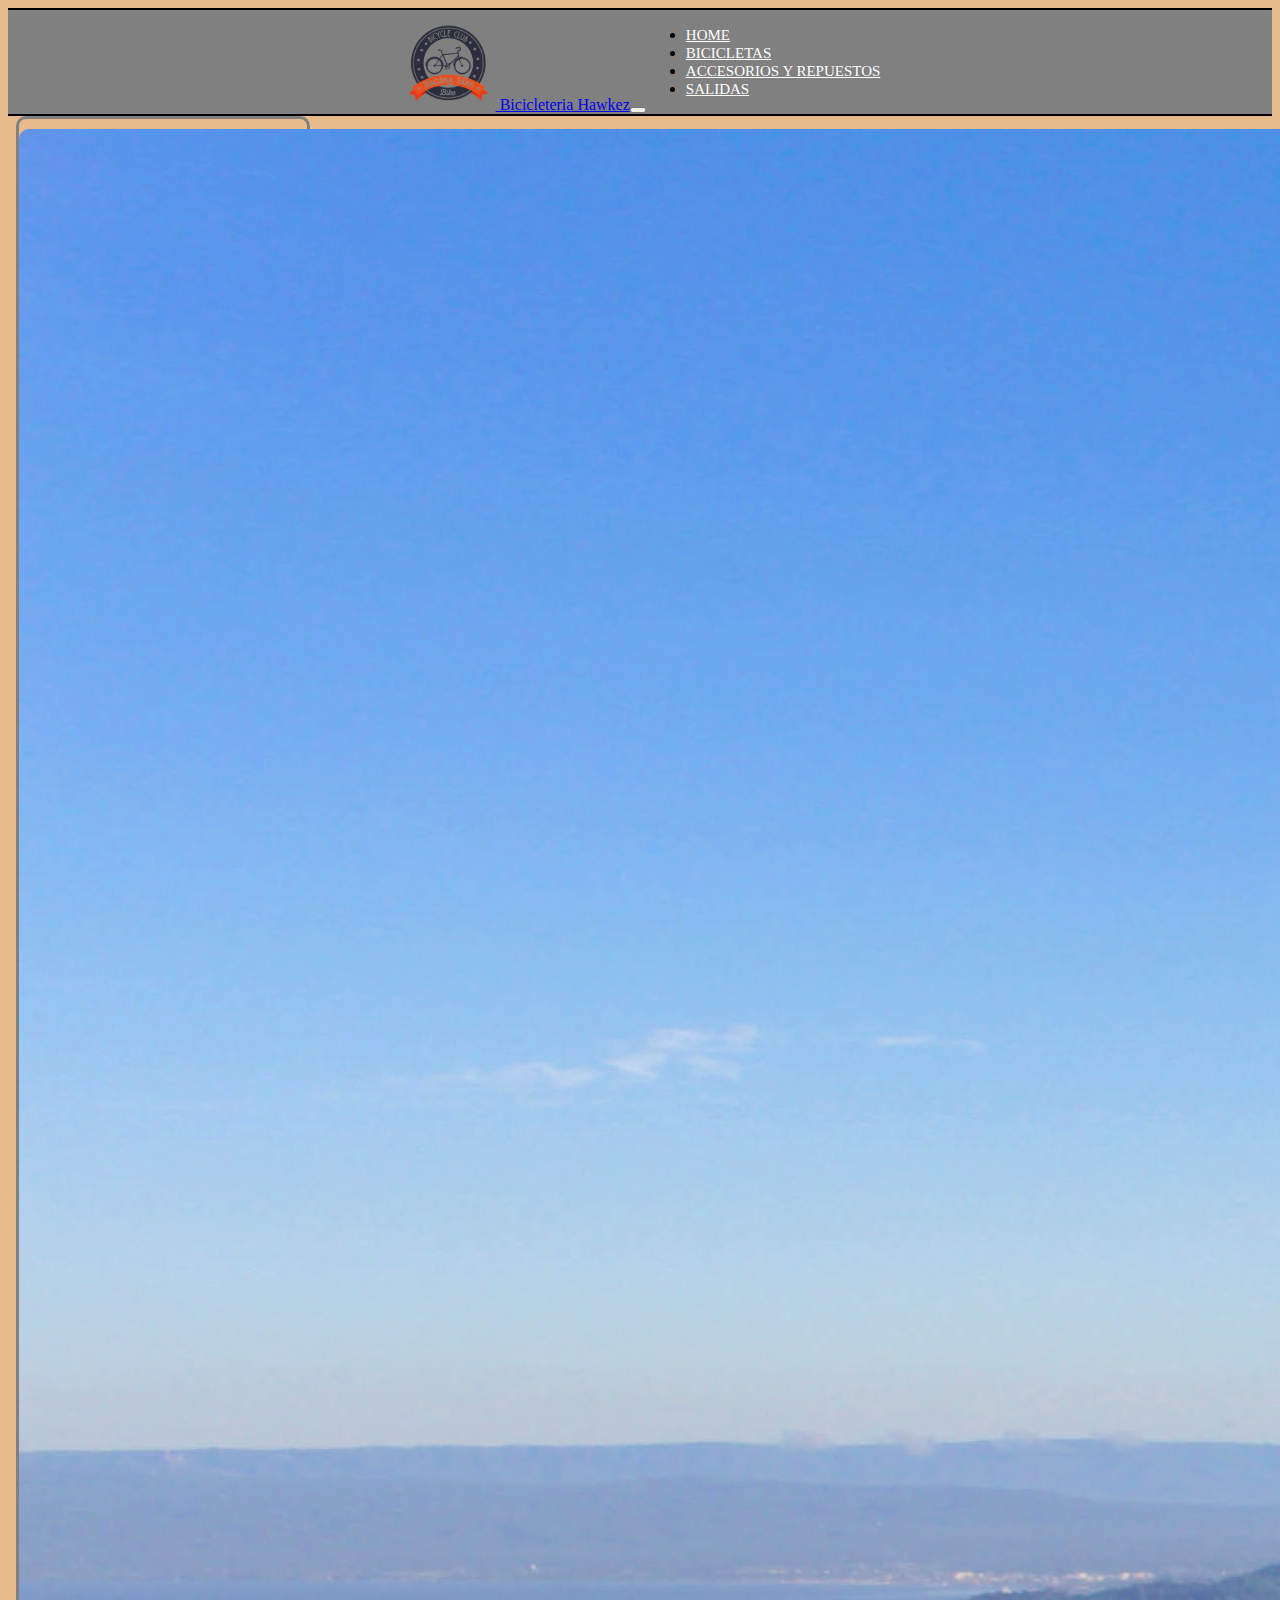
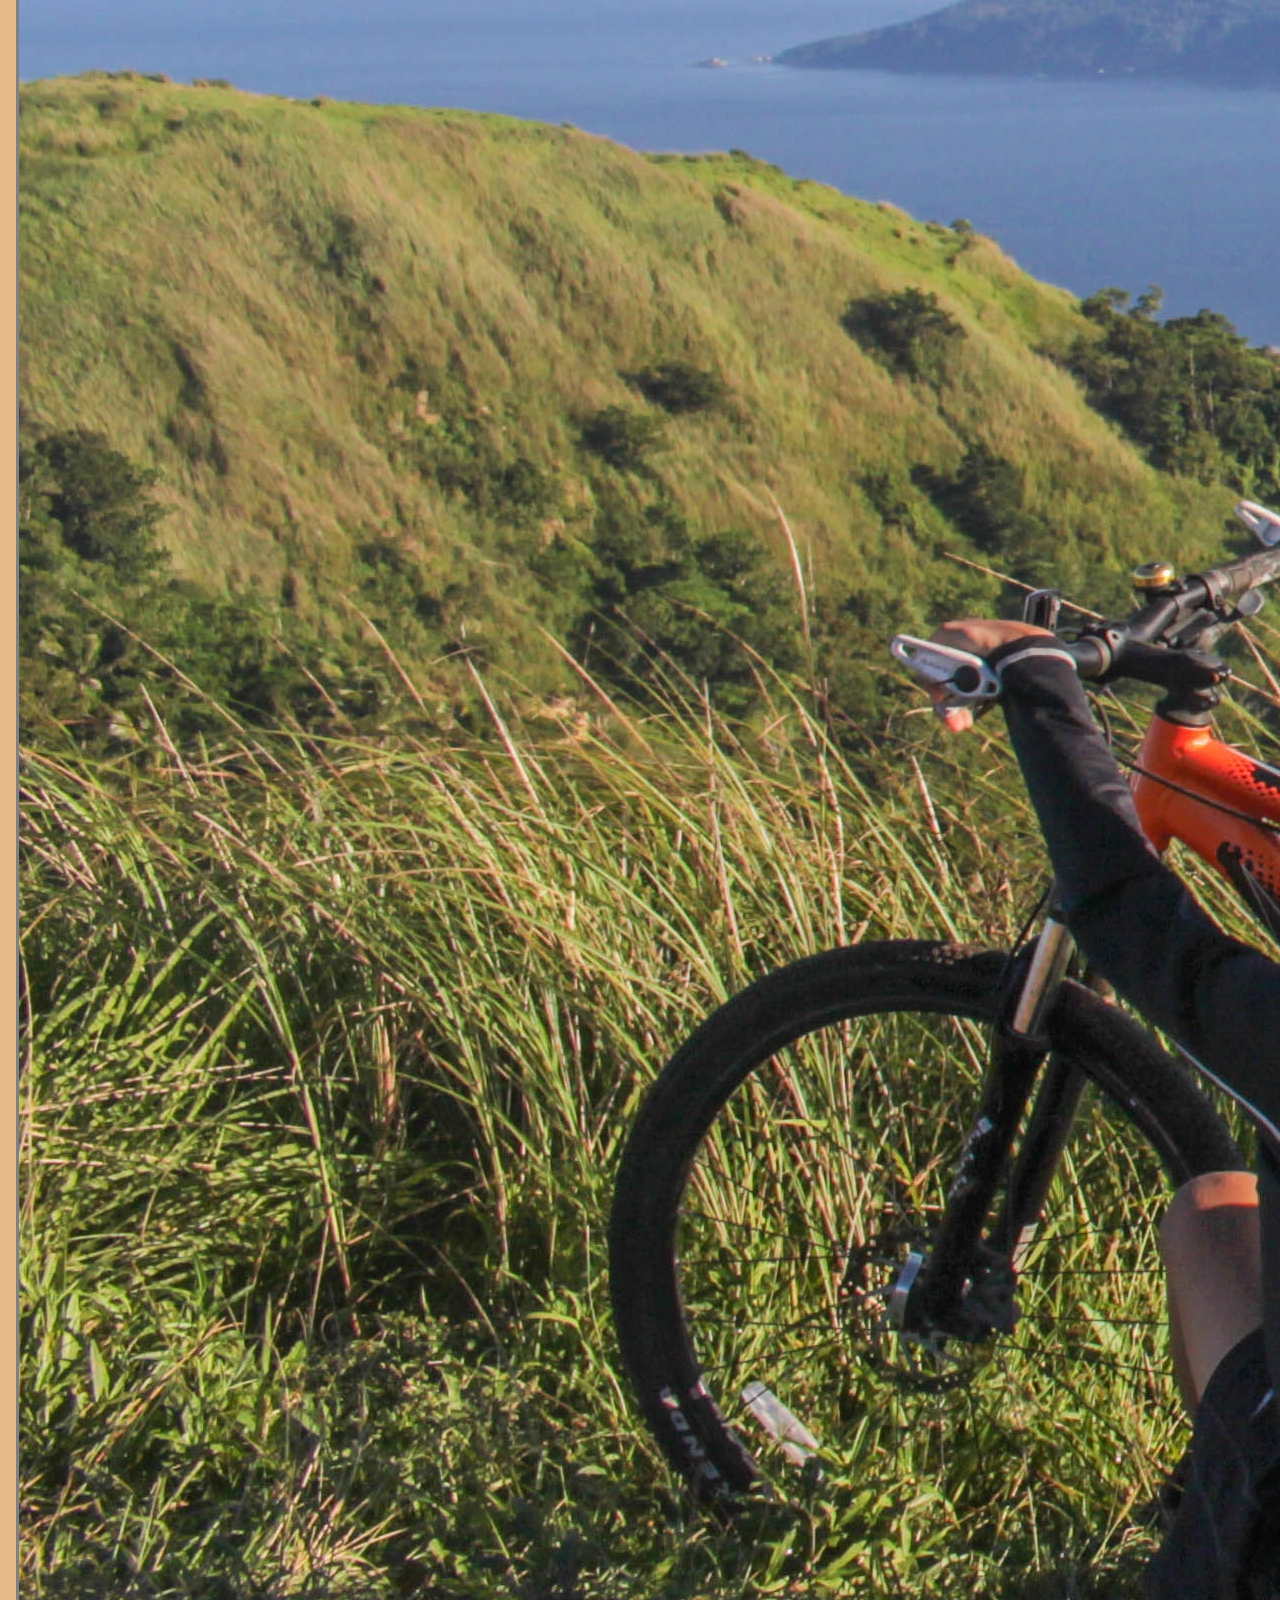
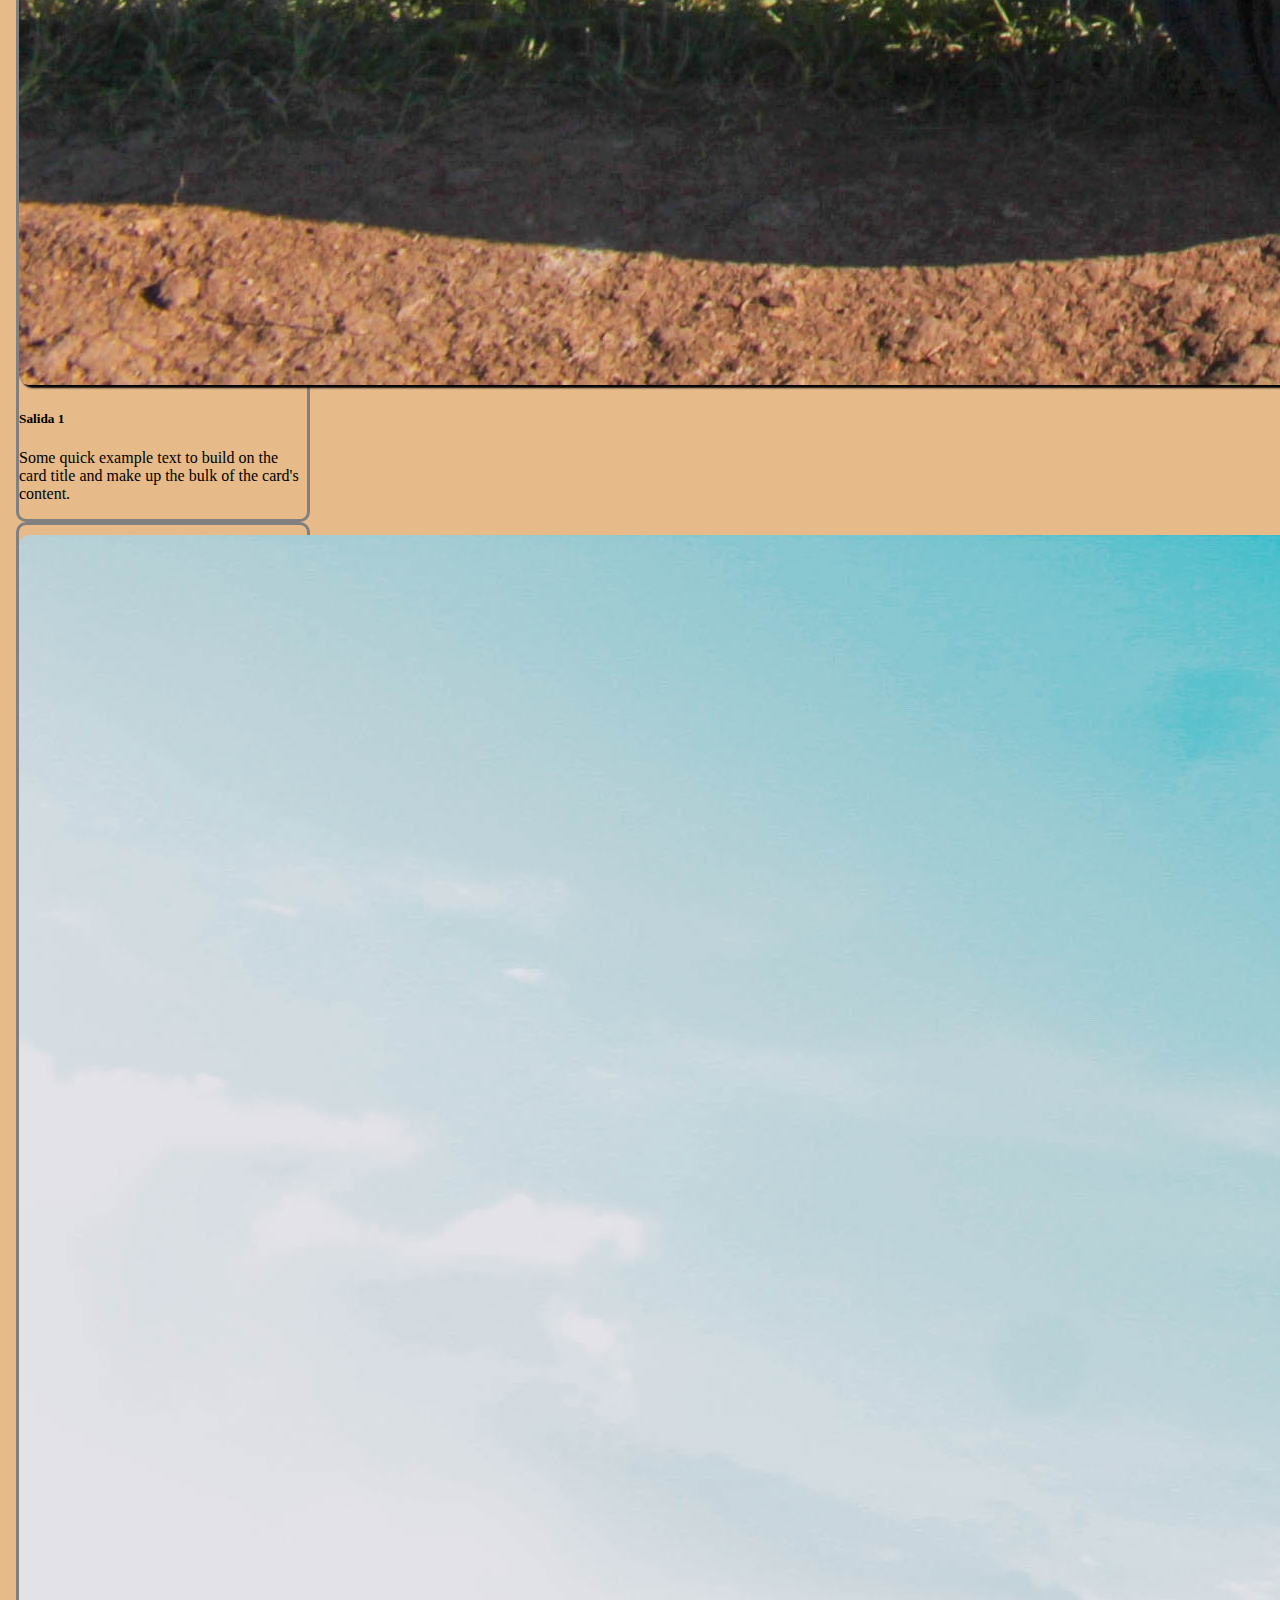
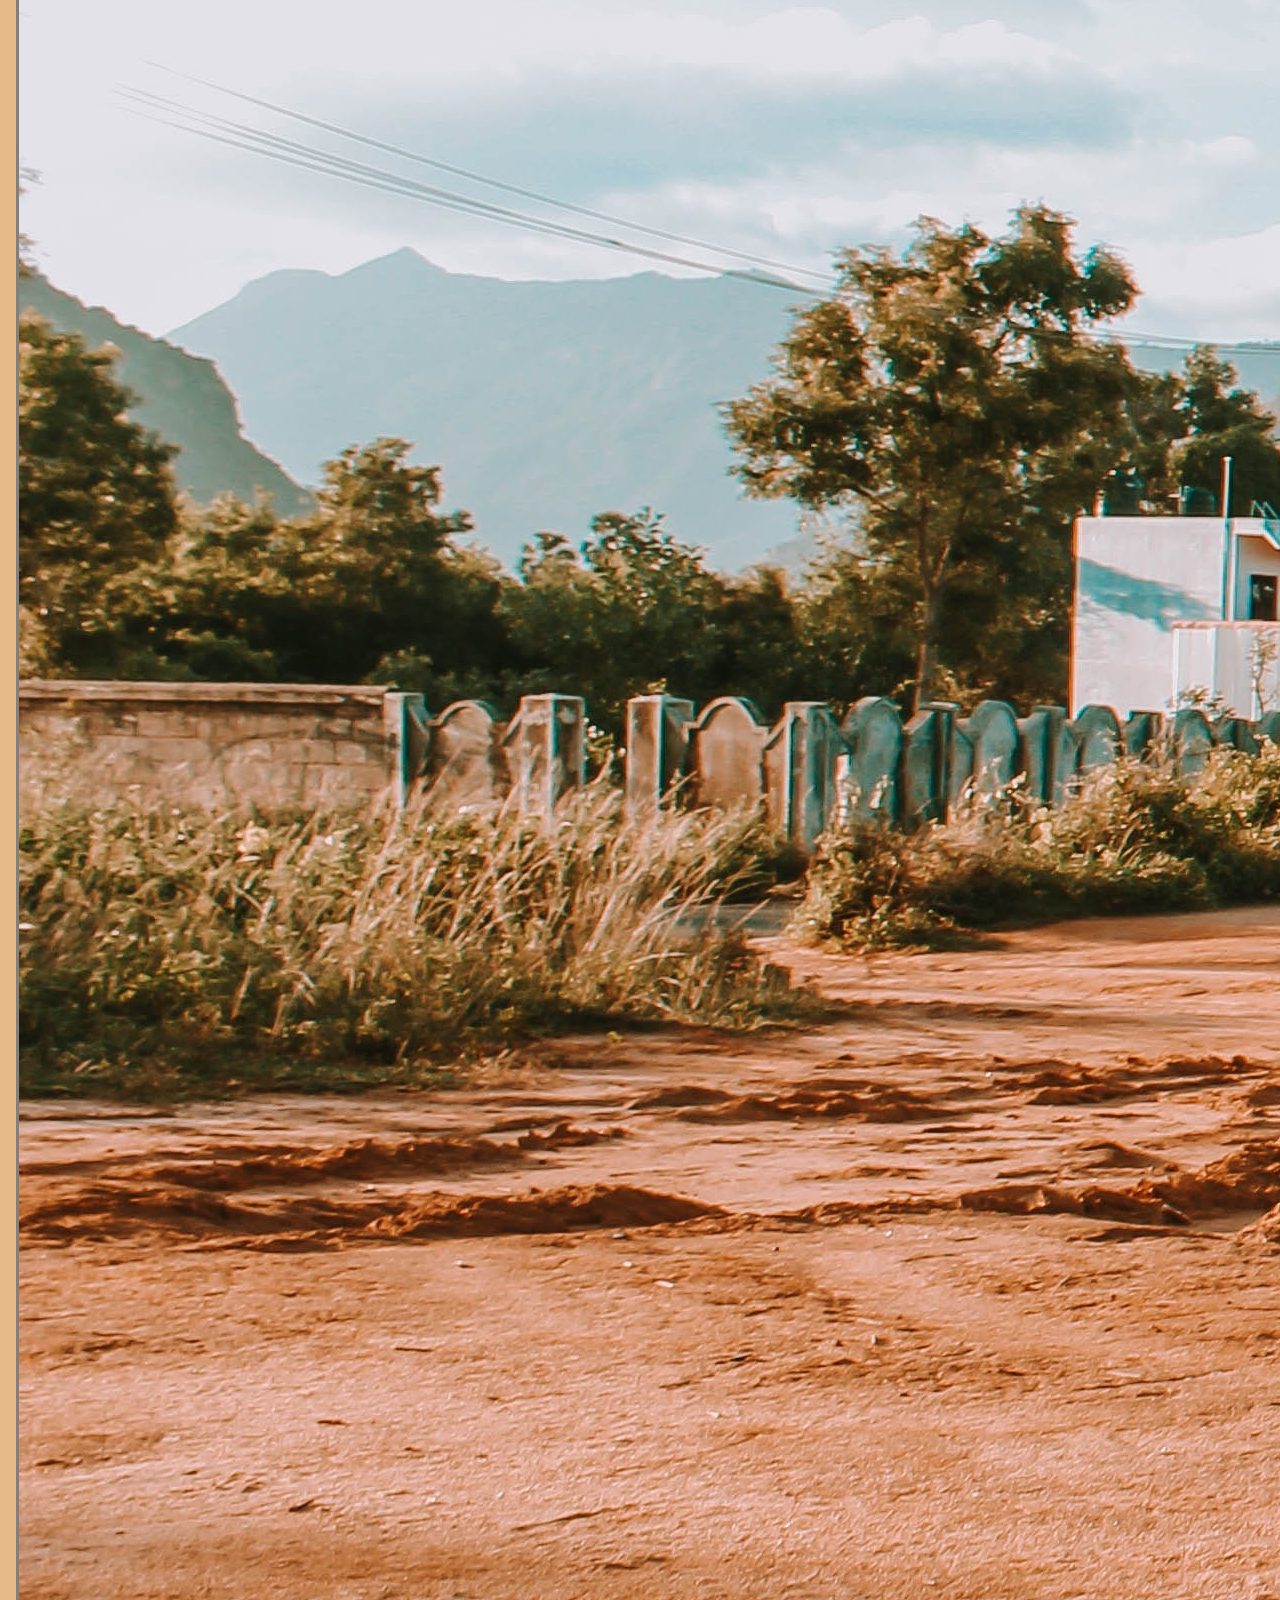
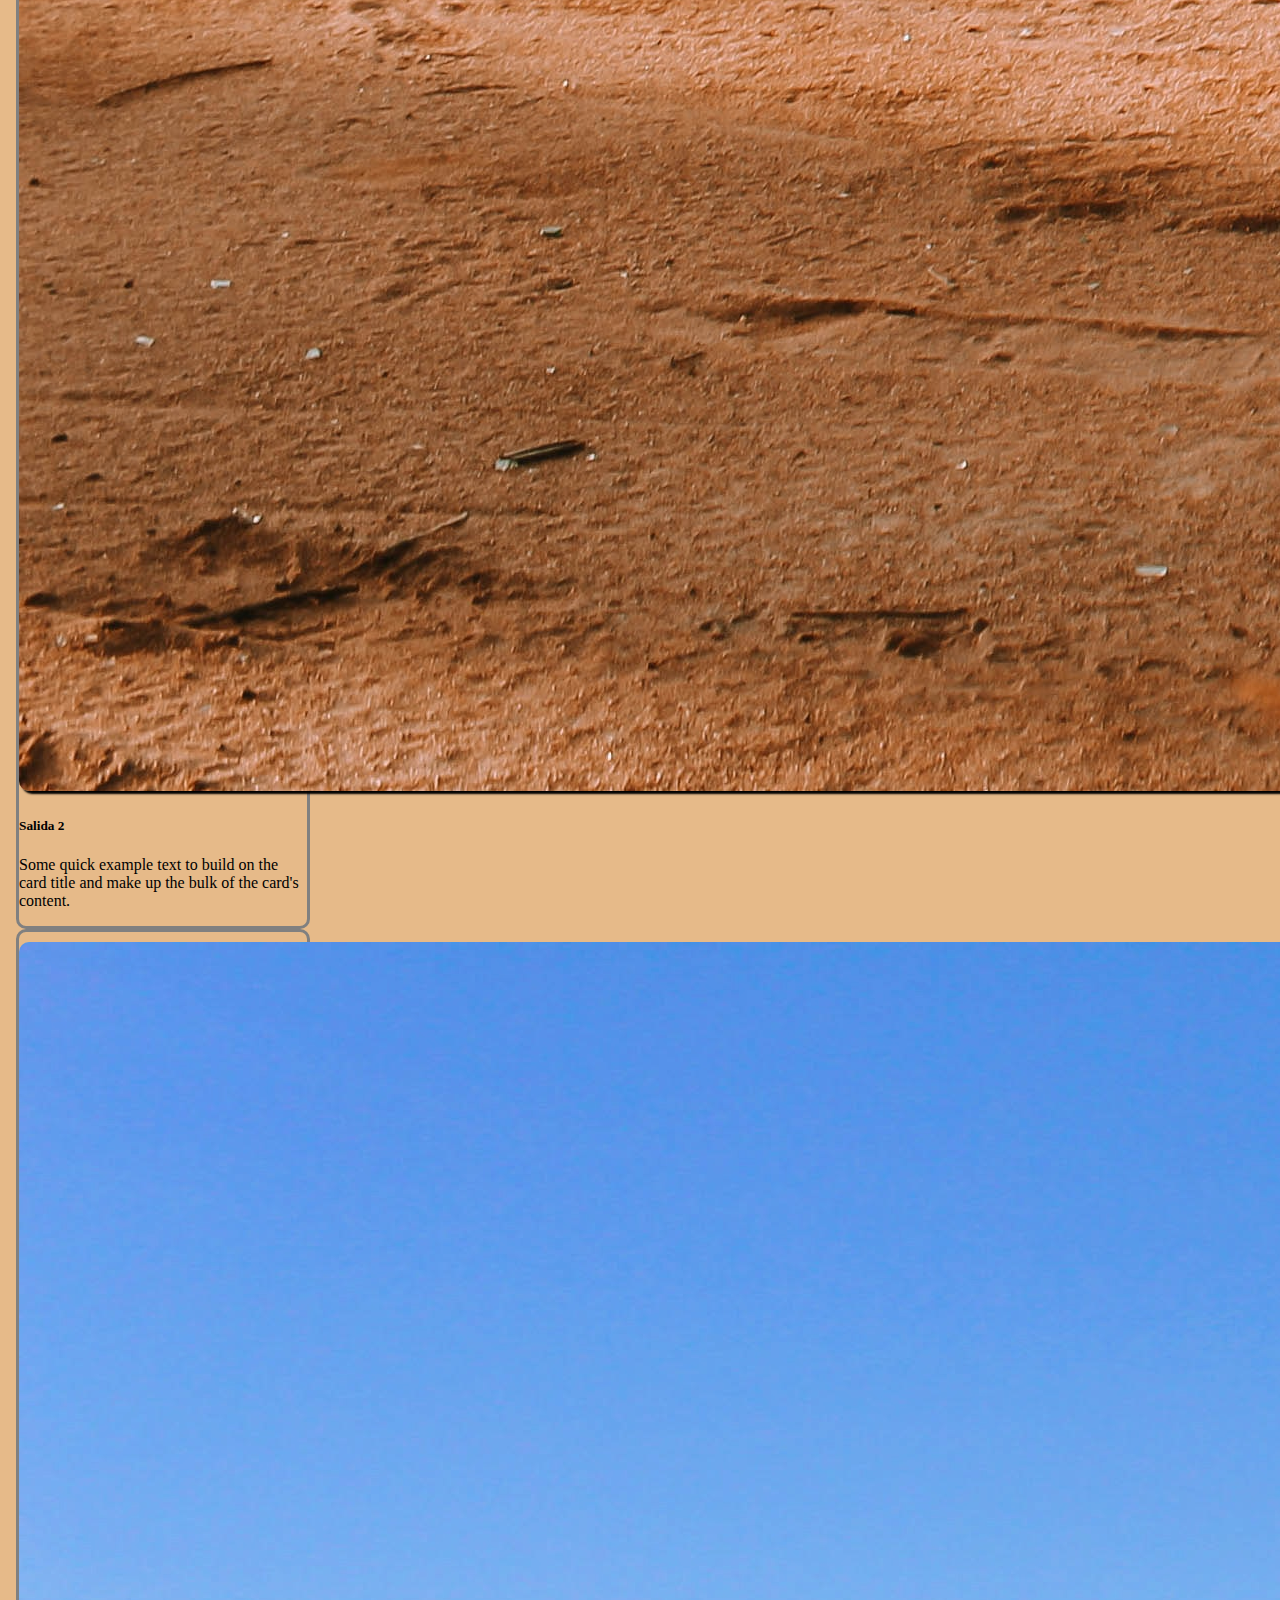
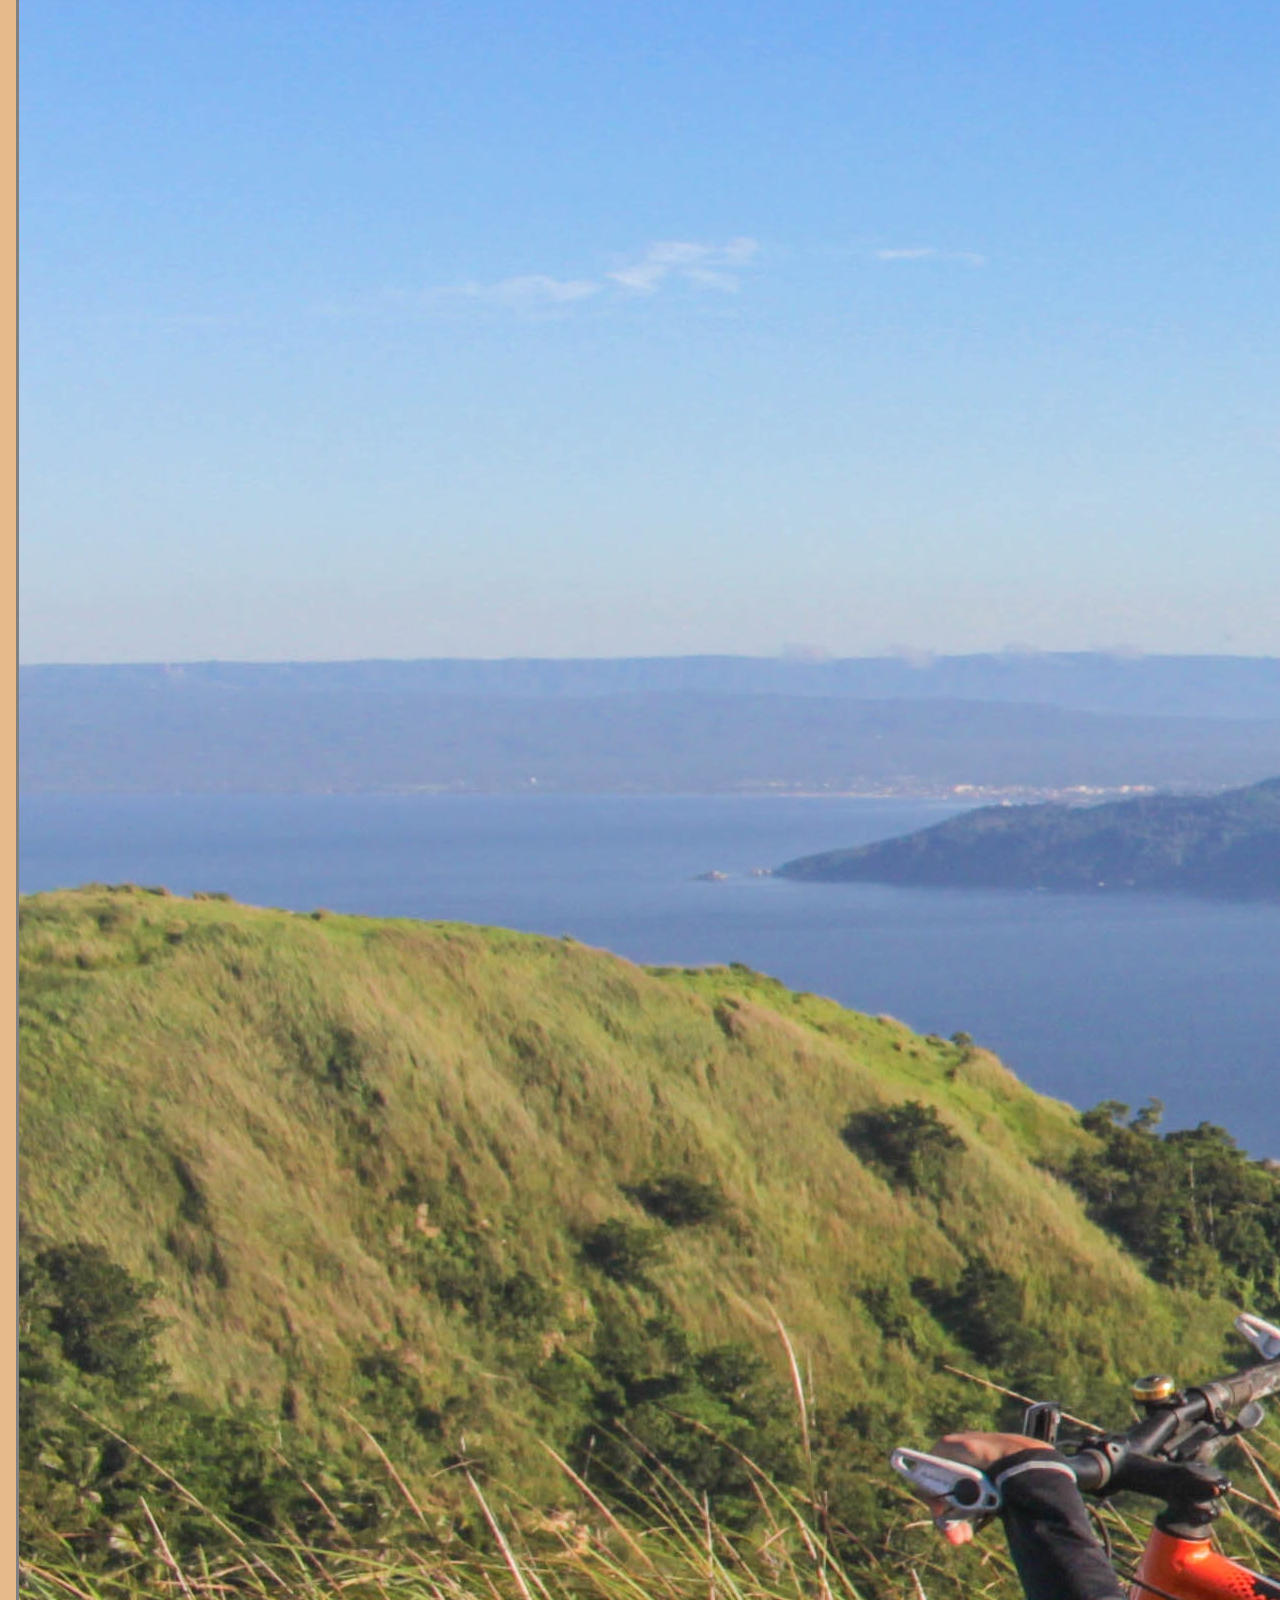
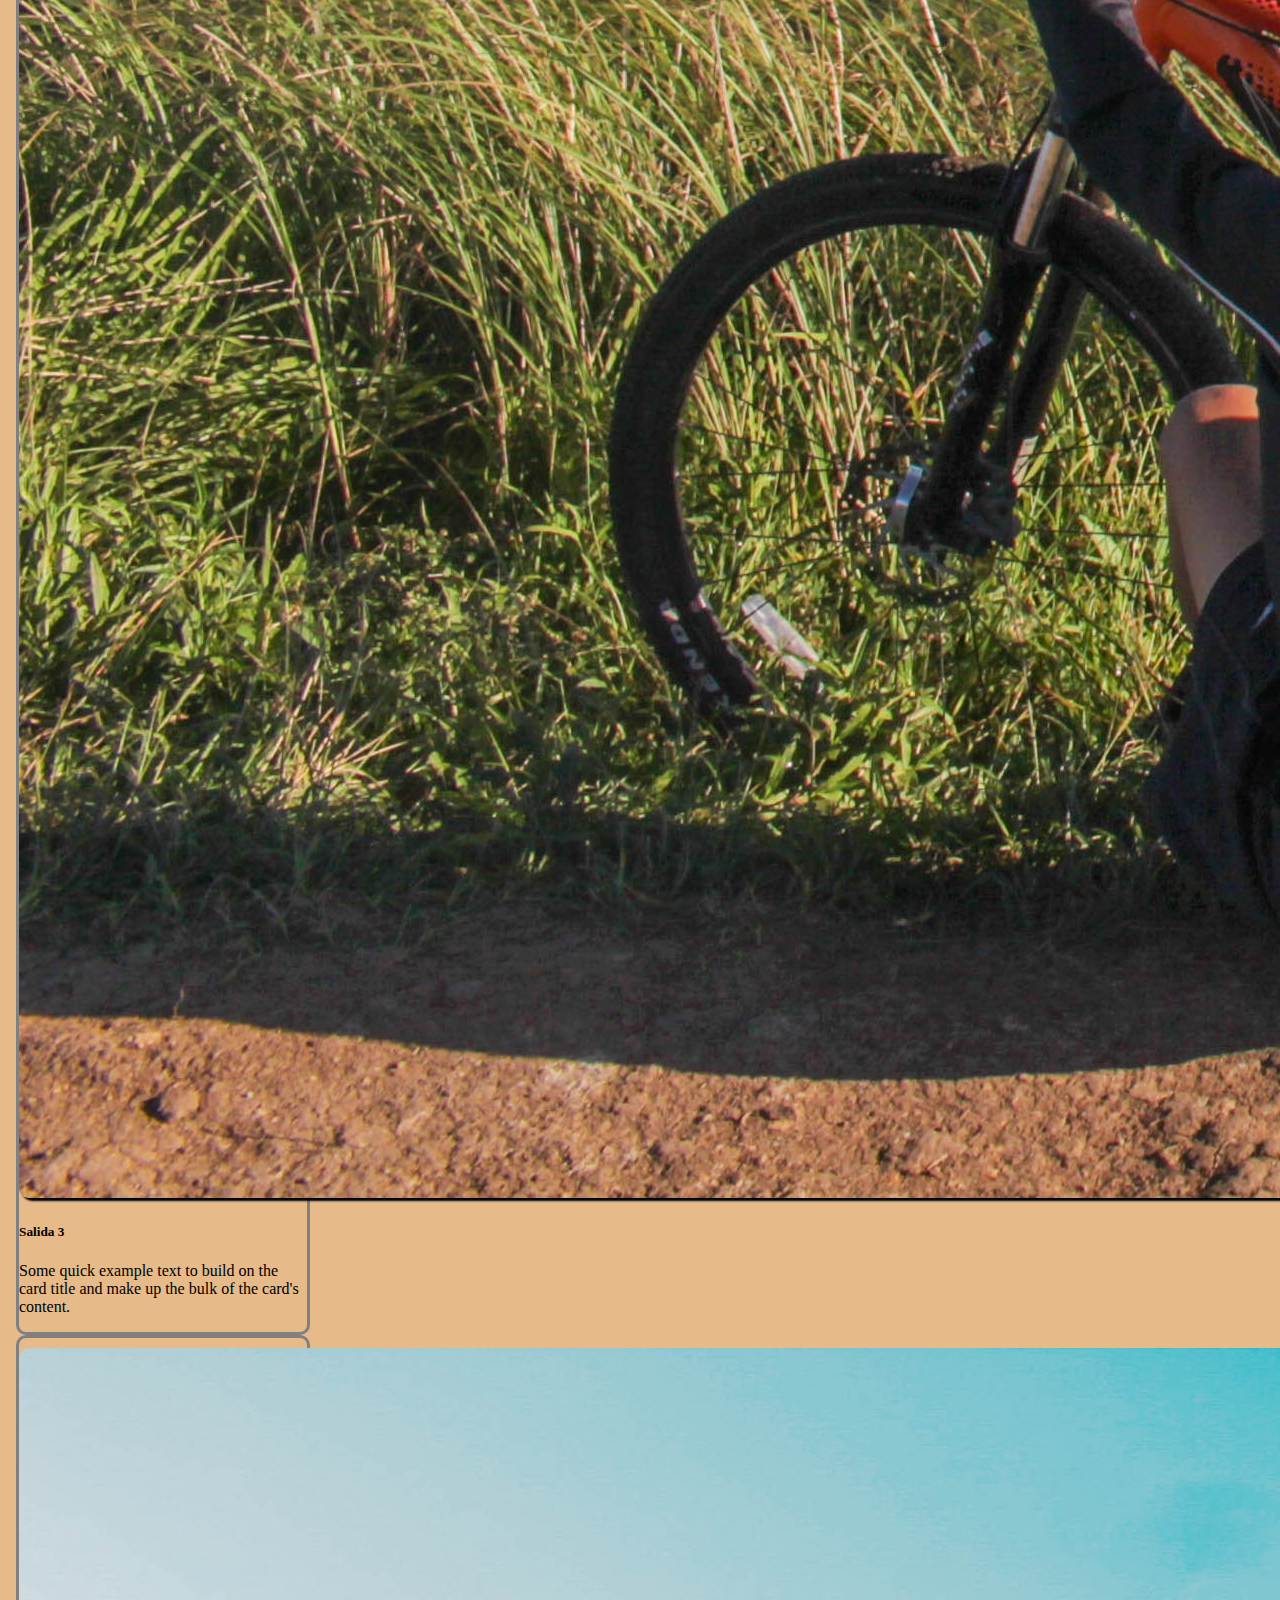
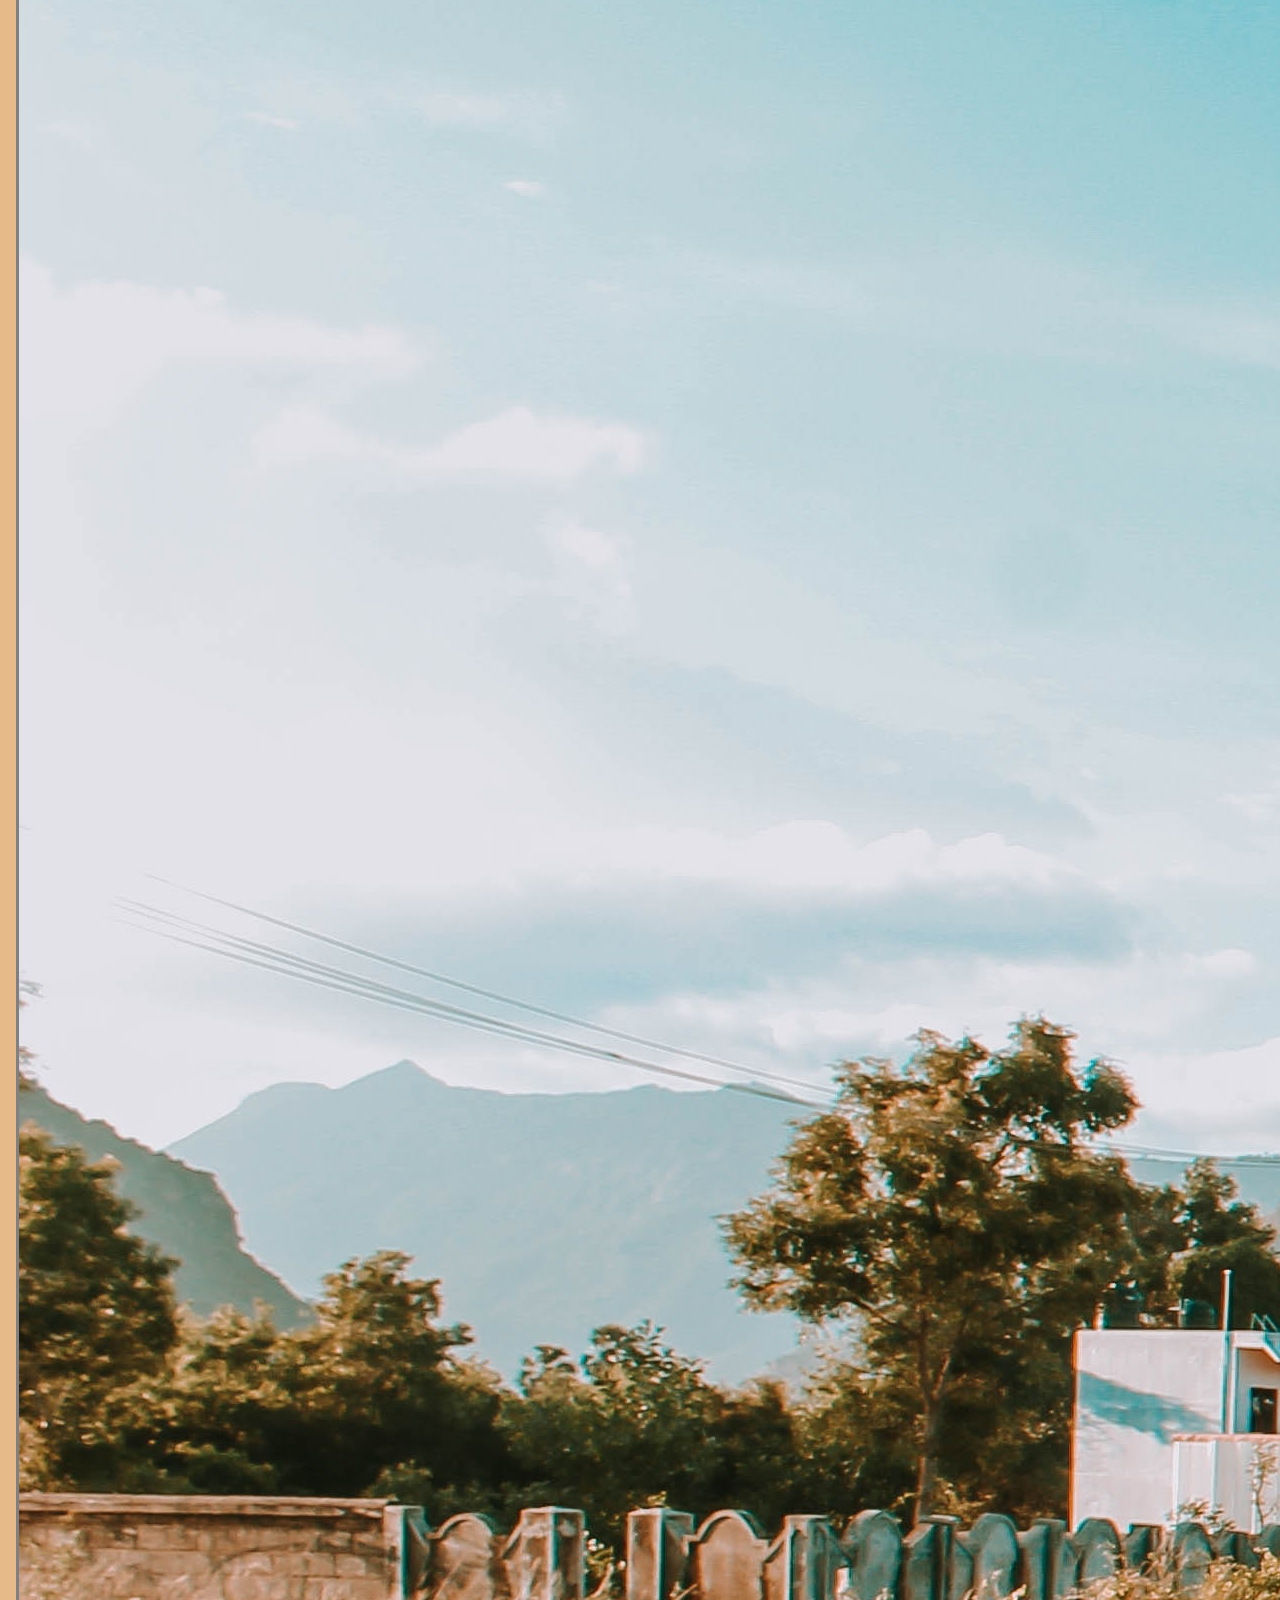
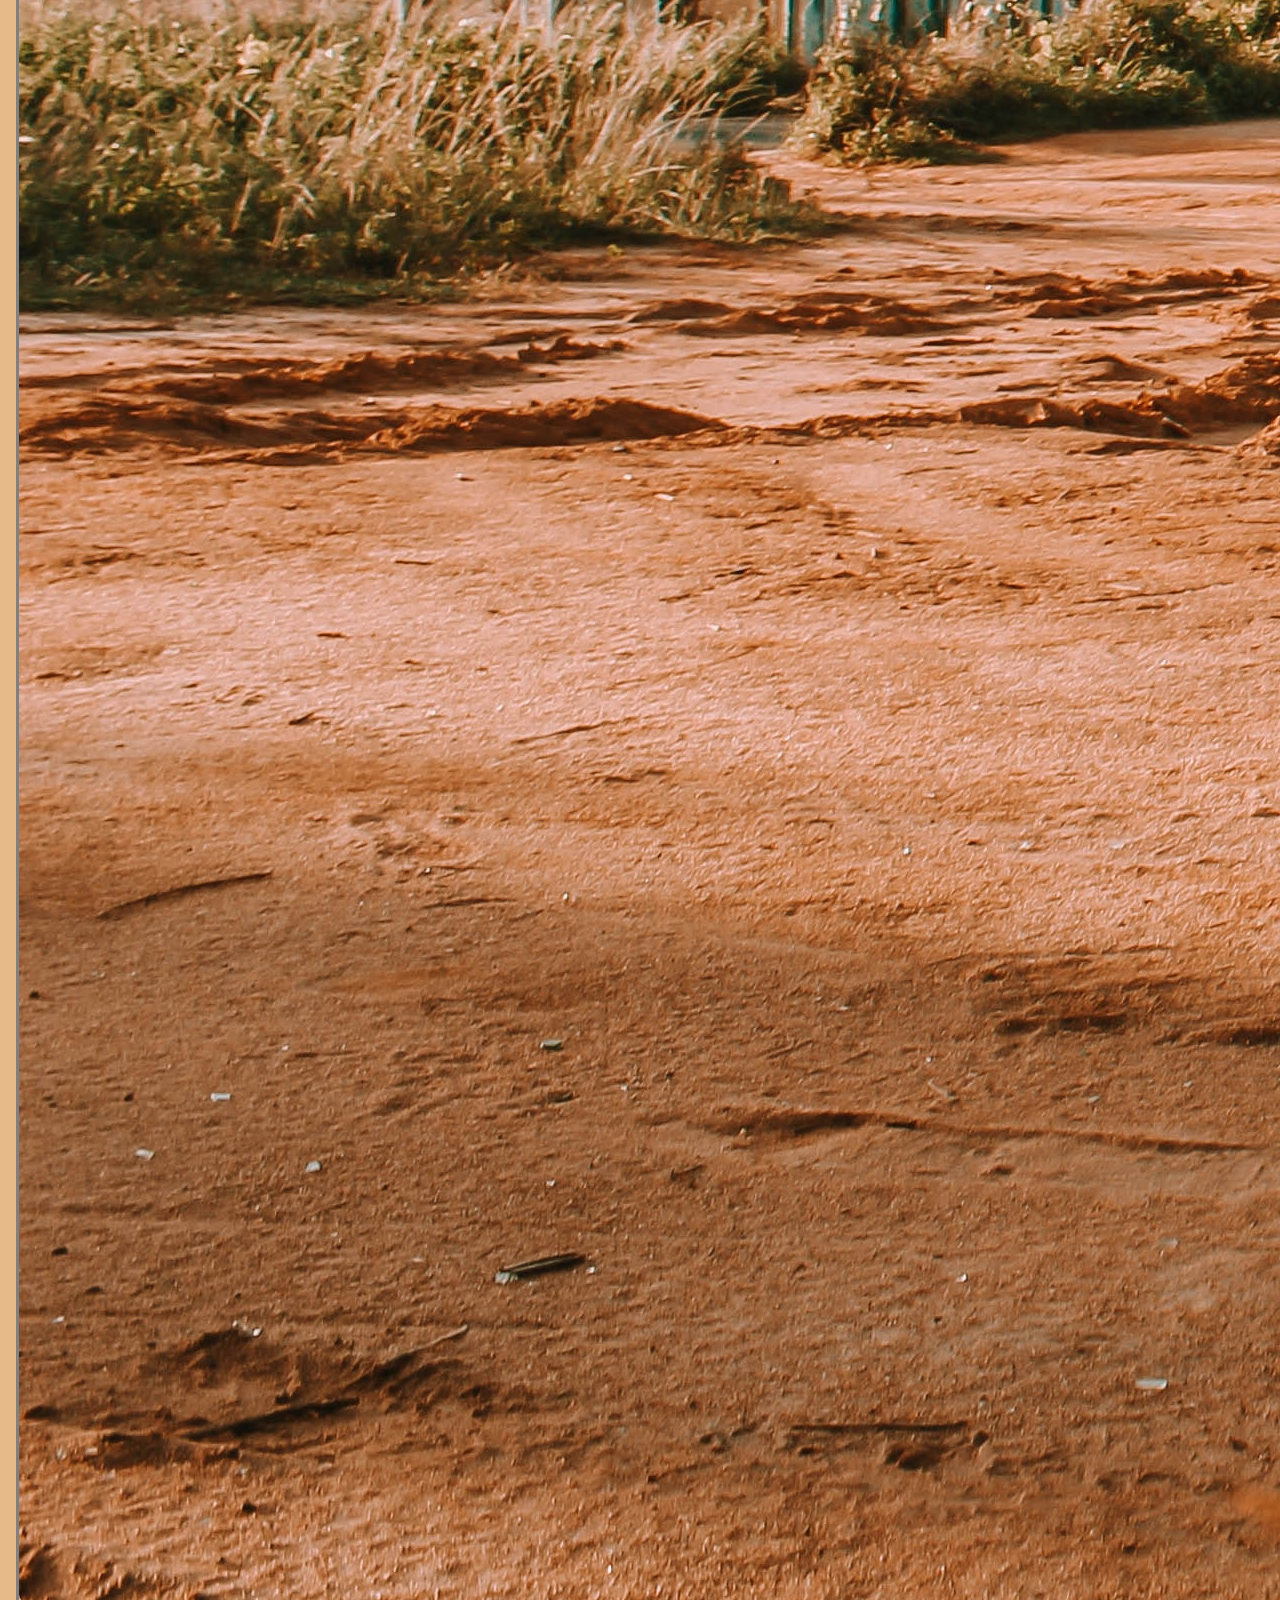
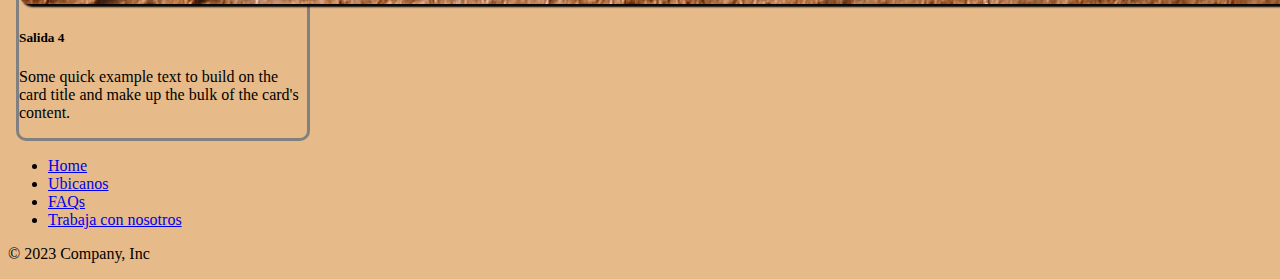
<file: html/salidas.html>
<!DOCTYPE html>
<html lang="en">

<head>
    <meta charset="UTF-8">
    <meta name="viewport" content="width=device-width, initial-scale=1.0">
    <title>Bicicleteria Hawkez</title>
    <link rel="shortcut icon" href="../img/logo.png" type="image/x-icon">
    <link href="https://cdn.jsdelivr.net/npm/bootstrap@5.3.1/dist/css/bootstrap.min.css" rel="stylesheet"
        integrity="sha384-4bw+/aepP/YC94hEpVNVgiZdgIC5+VKNBQNGCHeKRQN+PtmoHDEXuppvnDJzQIu9" crossorigin="anonymous">
    <link rel="stylesheet" href="../css/style.css">
</head>


<body class="pt-0">

    <header class="navbar navbar-expand-lg pt-0 pb-0 borderNav">

        <nav class="container-fluid navegador">

            <!-- LOGO EN NAVEGADOR -->
            <a class="navbar-brand " href="../index.html">
                <img class="logo" src="../img/logo.png" alt="logo bicicleteria hawkez">
                Bicicleteria Hawkez
            </a>
            <!-- FIN LOGO EN NAVEGADOR -->


            <!-- BOTON HAMBURGUESA -->
            <div>
                <button class="navbar-toggler" type="button" data-bs-toggle="collapse" data-bs-target="#navbarNav"
                    aria-controls="navbarNav" aria-expanded="false" aria-label="Toggle navigation">
                    <span class="navbar-toggler-icon"></span>
                </button>
            </div>
            <!-- FIN BOTON HAMBURGUESA -->


            <!-- LISTADO DE NAVEGACION -->
            <nav class="collapse navbar-collapse navegador" id="navbarNav">
                <ul class="navbar-nav text-center">
                    <li class="nav-item">
                        <a class="nav-link colorText ms-0 letra" href="../index.html">Home</a>
                    </li>
                    <li class="nav-item">
                        <a class="nav-link colorText ms-3 letra" href="bicicletas.html">Bicicletas</a>
                    </li>
                    <li class="nav-item">
                        <a class="nav-link colorText ms-3 letra" href="accesoriosyrepuestos.html">Accesorios y
                            repuestos</a>
                    </li>
                    <li class="nav-item">
                        <a class="nav-link colorText ms-3 letra" href="salidas.html">Salidas</a>
                    </li>
                </ul>
            </nav>
            <!-- FIN LISTADO DE NAVEGACION -->

        </nav>
    </header>

    <main>

        <main class="mt-3">
            <!-- CATALOGO -->
            <div class="container">
                <div class="row">
                    <div class="card col cardSalidas" style="width: 18rem;" id="bariloche">
                        <img class="imgCardSalidas" src="../img/paseo1.jpg" class="card-img-top" alt="Foto de paisaje">
                        <div class="card-body text-center">
                            <h5 class="card-title">Salida 1</h5>
                            <p class="card-text">Some quick example text to build on the card title and make up the
                                bulk of
                                the
                                card's content.</p>
                        </div>
                    </div>


                    <div class="card col cardSalidas " style="width: 18rem;">
                        <img class="imgCardSalidas" src="../img/paseo2.jpg" class="card-img-top" alt="Foto de paisaje">
                        <div class="card-body text-center">
                            <h5 class="card-title">Salida 2</h5>
                            <p class="card-text">Some quick example text to build on the card title and make up the
                                bulk of
                                the
                                card's content.</p>
                        </div>
                    </div>
                </div>



                <div class="row mt-3">
                    <div class="card col cardSalidas " style="width: 18rem;">
                        <img class="imgCardSalidas" src="../img/paseo1.jpg" class="card-img-top" alt="Foto de paisaje">
                        <div class="card-body text-center">
                            <h5 class="card-title">Salida 3</h5>
                            <p class="card-text">Some quick example text to build on the card title and make up the
                                bulk of
                                the
                                card's content.</p>
                        </div>
                    </div>


                    <div class="card col cardSalidas  " style="width: 18rem;">
                        <img class="imgCardSalidas" src="../img/paseo2.jpg" class="card-img-top" alt="Foto de paisaje">
                        <div class="card-body text-center">
                            <h5 class="card-title">Salida 4</h5>
                            <p class="card-text">Some quick example text to build on the card title and make up the
                                bulk of
                                the
                                card's content.</p>
                        </div>
                    </div>
                </div>
            </div>

            </div>
            <!-- FIN CATALOGO -->
        </main>






        <footer class="py-3 my-4">
            <ul class="nav justify-content-center border-bottom pb-3 mb-3">
                <li class="nav-item"><a href="../index.html" class="nav-link px-2 text-body-secondary">Home</a></li>
                <li class="nav-item"><a
                        href="https://www.google.com/maps/place/Butteler,+C1424+CABA/@-34.6396502,-58.4267797,17z/data=!3m1!4b1!4m6!3m5!1s0x95bccba5f502ad3f:0x506320400eeca441!8m2!3d-34.6396546!4d-58.4242048!16s%2Fg%2F12q4q055q?hl=es&entry=ttu"
                        class="nav-link px-2 text-body-secondary">Ubicanos</a></li>
                <li class="nav-item"><a href="#" class="nav-link px-2 text-body-secondary">FAQs</a></li>
                <li class="nav-item"><a href="empleo.html" class="nav-link px-2 text-body-secondary">Trabaja con
                        nosotros</a></li>
            </ul>
            <p class="text-center text-body-secondary">&copy; 2023 Company, Inc</p>
        </footer>


        <script src="https://cdn.jsdelivr.net/npm/bootstrap@5.3.1/dist/js/bootstrap.bundle.min.js"
            integrity="sha384-HwwvtgBNo3bZJJLYd8oVXjrBZt8cqVSpeBNS5n7C8IVInixGAoxmnlMuBnhbgrkm"
            crossorigin="anonymous"></script>
</body>

</html>
</file>
<file: css/style.css>
body {
    background-color: rgb(230, 186, 137);
}


.logo {
    width: 6rem;
}

.navegador {
    background-color: gray;
    display: flex;
    justify-content: center;
    align-items: end;
}

.vavegador {
    text-align: center;
}

section img {
    height: 20%rem;
}

.recuadro{
    padding: 20px;
    display: flex;
    flex-direction: column;
    justify-content: left;
    background-color: rgba(128,128,128, 0.8);
    
}
.recuadro label{
    text-transform: uppercase;
    margin: 10px 0px 3px 0px;
}

.recuadro input{
    border: 2px solid black;
    border-radius: 5px;
    margin-right: 75%;
}

#legend{
    margin-left: 10px;
 }

.colorText{
    color: white;
}

.letra{
    text-transform: uppercase;
    font-size: 15px;
}

.borderNav{
    border-top: 2px solid black;
    border-bottom: 2px solid black;
}

.margenesCarousel{
    padding-left: 2%;
    padding-right:2%;
}


fieldset label{
    font-weight: bold;
}
#legend{
    color: white;
    text-shadow: 1.5px 1.5px 3px black;
    text-align: center;
    font-weight: bold;
    text-transform: uppercase;
}


.imgFondo{
    background-image: url(../img/fondoForm.png);
    background-position: center;
    background-repeat: no-repeat;
    background-size: cover;
    background-color: rgba(255,255,255, 0.5);
}

.fieldset{
    border: 5px solid black;
    box-shadow: 3px 3px 2px;
}

.imgCardSalidas{
    border-radius: 10px;
    margin-top: 10px;
    box-shadow: 3px 3px 2px black;
}

.cardSalidas{
    margin: 0 0.5rem;
    border-radius: 10px;
    border: 3px solid gray;
}

textarea{
    resize: none;
}

.boton{
    border: 1px solid black;
    border-radius: 5px;
    margin-top: 0.5rem;
}
</file>
